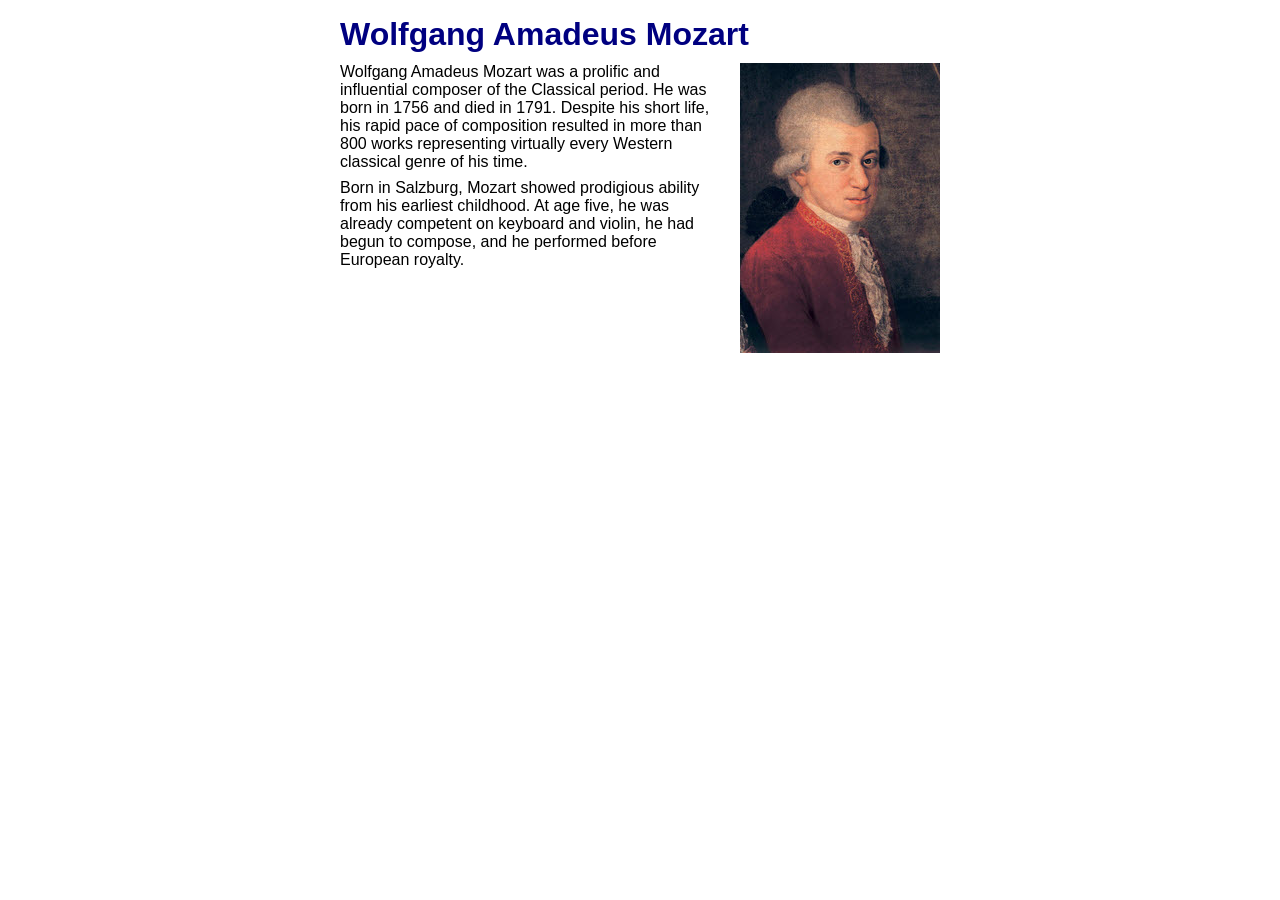
<file: ch02/index.html>
<!DOCTYPE html>
<html lang="en">
<head>
    <meta charset="UTF-8">
    <meta name="viewport" content="width=device-width, initial-scale=1.0">
    <title>Mozart</title>
    <link rel="stylesheet" href="main.css"> 
</head>
<body>
    <h1>Wolfgang Amadeus Mozart</h1>
    <img src="mozart.jpg" alt="Portrait of Wolfgang Amadeus Mozart">
    <p>Wolfgang Amadeus Mozart was a prolific and influential composer 
        of the Classical period. He was born in 1756 and died in 1791. 
        Despite his short life, his rapid pace of composition resulted in 
        more than 800 works representing virtually every Western classical 
        genre of his time.</p>
    <p>Born in Salzburg, Mozart showed prodigious ability from his earliest 
        childhood. At age five, he was already competent on keyboard and 
        violin, he had begun to compose, and he performed before European 
        royalty.</p>
</body>
</html>
</file>
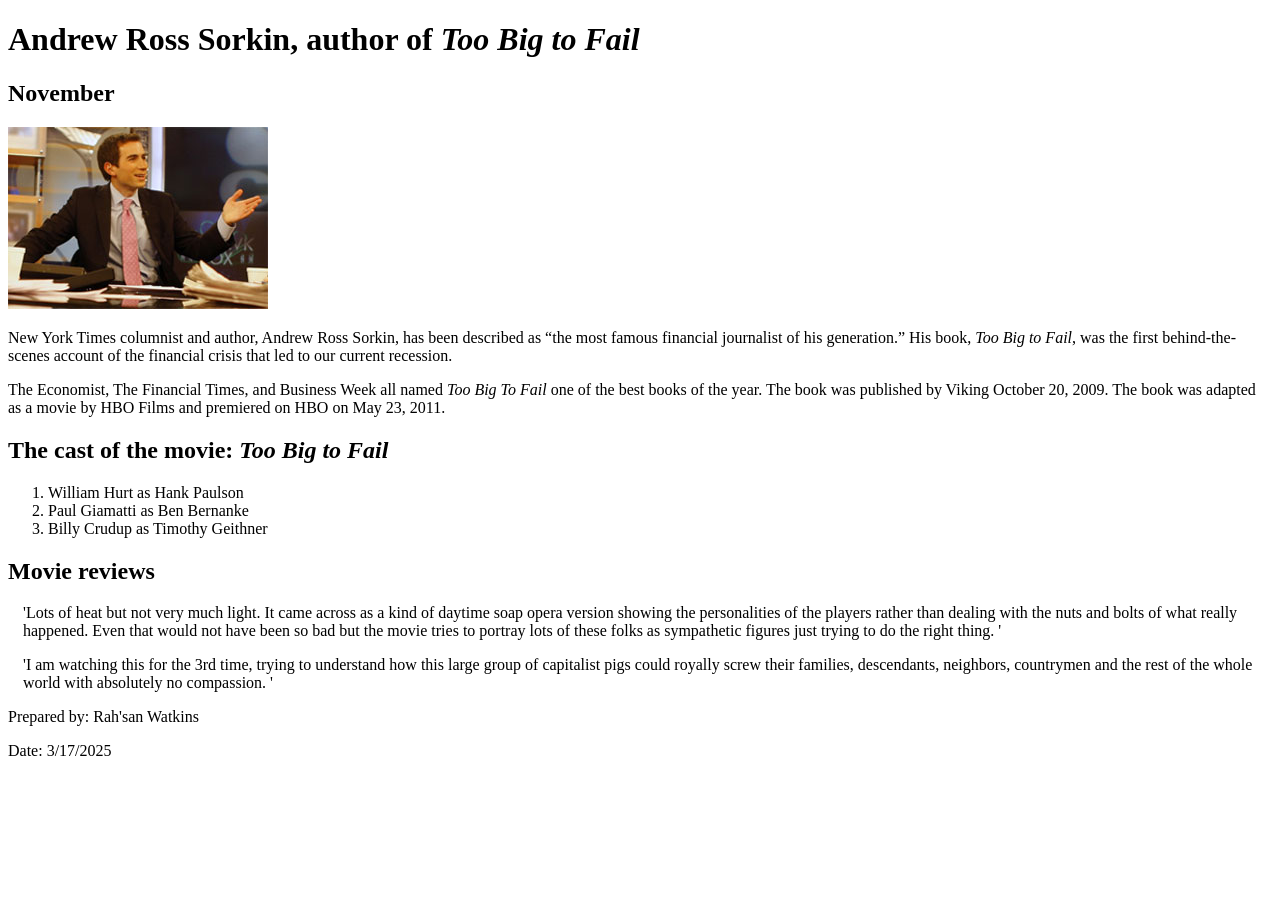
<file: ch03/index.html>
<!DOCTYPE html>
<html lang="en">
<head>
	<meta charset="UTF-8">
	<meta name="viewport" content="width=device-width, initial-scale=1.0">
	<title>San Joaquin Valley Town Hall</title>
	<link rel="shortcut icon" href="images/favicon.ico">
</head>
<body>
	
		<header>
		<h1>
	Andrew Ross Sorkin, author of <em>Too Big to Fail</em>
	</h1>
	</header>

<main>
	<section>
	<h2>
	November
	</h2>

	<img src = "images/sorkin_desk260.jpg"
	alt = "Image of Andrew Sorkin" width = "260">

	<p>
			New York Times columnist and author, Andrew Ross Sorkin, has been described as <q>the most famous financial journalist of his 
			generation.</q> His book, <em>Too Big to Fail</em>, was the first behind-the-scenes account of the financial crisis that led to our current recession.
	</p>

	<p>
			The Economist, The Financial Times, and Business Week all named <em>Too Big To Fail </em> one of the best books of the year. The book was
	 		published by Viking October 20, 2009. The book was adapted as a movie by HBO Films and premiered on HBO on May 23, 2011.
	</p>

	</section>

	<section>
	<h2>
	The cast of the movie: <em>Too Big to Fail</em>
	</h2>

	<ol>
	<li>William Hurt as Hank Paulson</li>
	<li>Paul Giamatti as Ben Bernanke</li>
	<li>Billy Crudup as Timothy Geithner</li>
		</ol>
		</section>

		<section>
		<h2>
	Movie reviews
	</h2>

 <p style = "margin-left: 15px;">
		&#39Lots of heat but not very much light. It came across as a kind of daytime soap opera version showing the personalities of
			the players rather than dealing with the nuts and bolts of what really happened. Even that would not have been so bad but
			the movie tries to portray lots of these folks as sympathetic figures just trying to do the right thing. &#39
</p>

	<p style = "margin-left: 15px;">
		 &#39I am watching this for the 3rd time, trying to understand how this large group of capitalist pigs could royally screw their
	 		 families, descendants, neighbors, countrymen and the rest of the whole world with absolutely no compassion. &#39
	</p>
			
	</section>

</main>

	<div>
	<footer>
		<p>
	Prepared by: Rah'san Watkins
	</p>
	
	<p>
	Date: 3/17/2025
	</p>
	</footer>
</div>

</body>
</html>
</file>
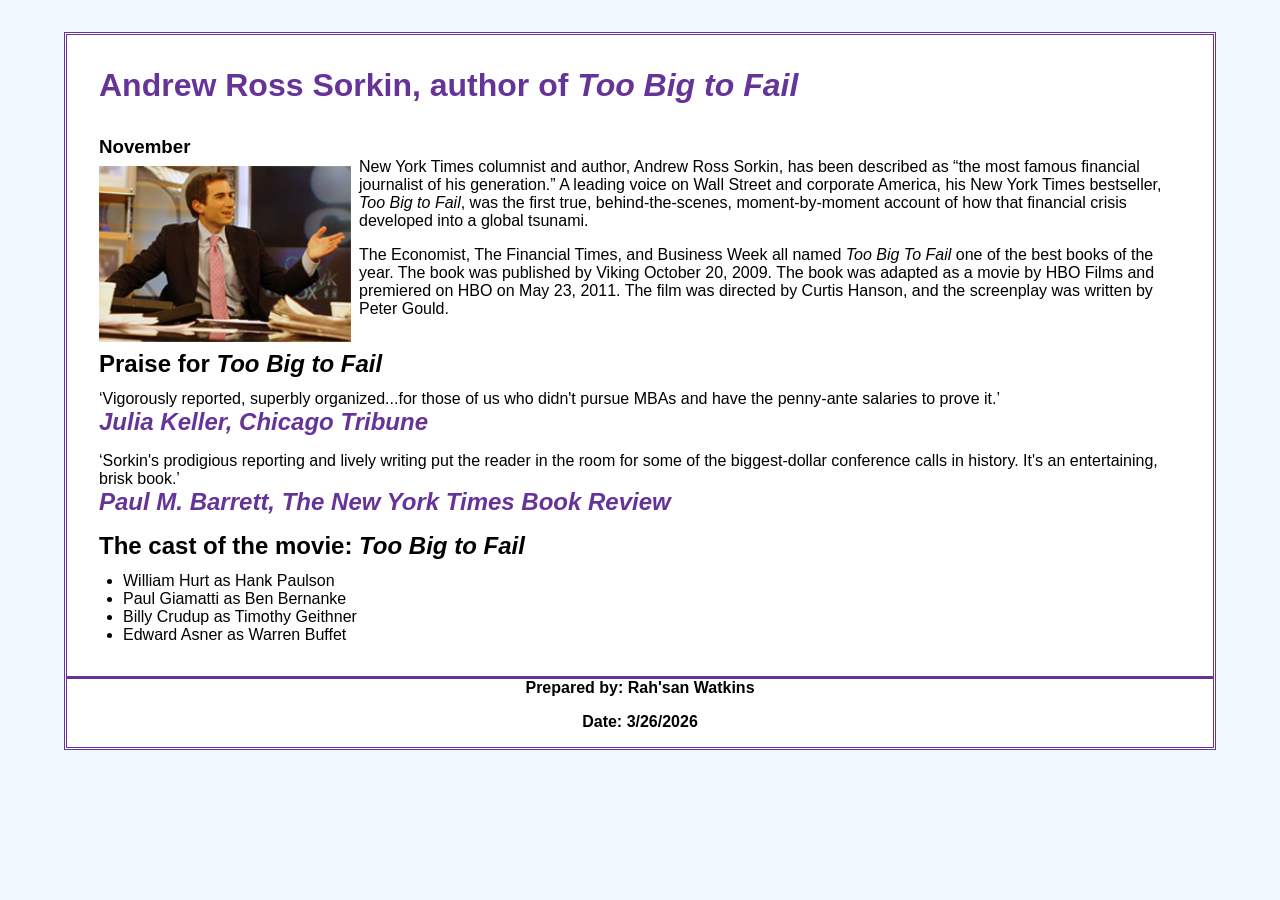
<file: ch05/index.html>
<!DOCTYPE html>
<html lang="en">

<head>
	<meta charset="utf-8">
	<meta name="viewport" content="width=device-width, initial-scale=1.0">
	<title>San Joaquin Valley Town Hall</title>
	<link rel="shortcut icon" href="images/favicon.ico">
	<link rel="stylesheet" href="styles/main.css">
</head>
<body>
	<main>
		<h1>Andrew Ross Sorkin, author of <em>Too Big to Fail</em></h1>
		<h3>November</h3>
		<img src="images/sorkin_desk260.jpg" alt="Andrew Ross Sorkin" width="260">
		<p>New York Times columnist and author, Andrew Ross Sorkin, has been described as <q>the most famous financial journalist of his generation.</q> A leading voice on Wall Street and corporate America, his New York Times bestseller, <em>Too Big to Fail</em>, was the first true, behind-the-scenes, moment-by-moment account of how that financial crisis developed into a global tsunami.</p>
		<p>The Economist, The Financial Times, and Business Week all named <em>Too Big To Fail</em> one of the best books of the year. The book was published by Viking October 20, 2009. The book was adapted as a movie by HBO Films and premiered on HBO on May 23, 2011. The film was directed by Curtis Hanson, and the screenplay was written by Peter Gould.</p>
		
		<h2>Praise for <em>Too Big to Fail</em></h2>
		<blockquote>&lsquo;Vigorously reported, superbly organized...for those of us who didn't pursue MBAs and have the penny-ante salaries to prove it.&rsquo;</blockquote>
		<p><cite>Julia Keller, Chicago Tribune</cite></p>
		<blockquote>&lsquo;Sorkin's prodigious reporting and lively writing put the reader in the room for some of the biggest-dollar conference calls in history. It's an entertaining, brisk book.&rsquo;</blockquote>
		<p><cite>Paul M. Barrett, The New York Times Book Review</cite></p>
		
		<h2>The cast of the movie: <em>Too Big to Fail</em></h2>
		<ul>
			<li>William Hurt as Hank Paulson</li>
			<li>Paul Giamatti as Ben Bernanke</li>
			<li>Billy Crudup as Timothy Geithner</li>
			<li>Edward Asner as Warren Buffet</li>
		</ul>
	</main>
	<footer>
		<p>Prepared by: Rah'san Watkins</p>
		<p>Date: 3/26/2026 </p>
	</footer>
</body>
</html>
</file>
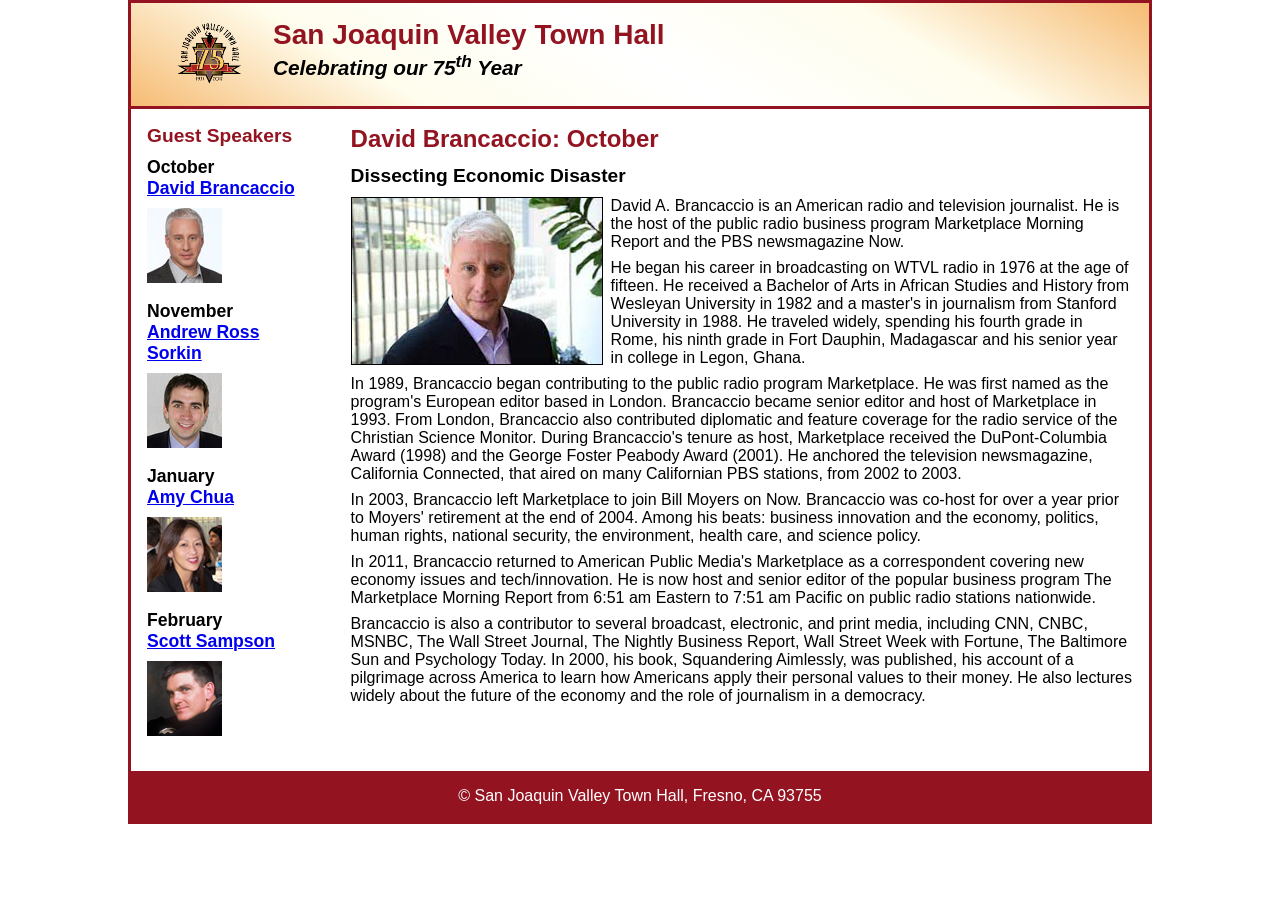
<file: ch06a/index.html>
<!DOCTYPE html>
<html lang="en">

<head>
	<meta charset="utf-8">
	<meta name="viewport" content="width=device-width, initial-scale=1.0">
	<title>San Joaquin Valley Town Hall</title>
	<link rel="shortcut icon" href="images/favicon.ico">
	<link rel="stylesheet" href="styles/main.css">
</head>
<body>
	<header>
		<img src="images/town_hall_logo.png" alt="Town Hall logo" width="66">
		<h2>San Joaquin Valley Town Hall</h2>
		<h3>Celebrating our 75<sup>th</sup> Year</h3>
	</header>
	<main> 
		<section>	
			<h1>David Brancaccio: October</h1>
			<h2>Dissecting Economic Disaster</h2>
			<article>
				<img src="images/brancaccio_EEC.jpg" alt="David Brancaccio on Econ Extra Credit">
				<p>
					David A. Brancaccio is an American radio and television journalist. He is the host of the 
					public radio business program Marketplace Morning Report and the PBS newsmagazine Now.
				</p>
				<p>
					He began his career in broadcasting on WTVL radio in 1976 at the age of fifteen. He received 
					a Bachelor of Arts in African Studies and History from Wesleyan University in 1982 and a master's 
					in journalism from Stanford University in 1988. He traveled widely, spending his fourth grade in 
					Rome, his ninth grade in Fort Dauphin, Madagascar and his senior year in college in Legon, Ghana.
				</p>
				<p>
					In 1989, Brancaccio began contributing to the public radio program Marketplace. He was first 
					named as the program's European editor based in London. Brancaccio became senior editor and host
					of Marketplace in 1993. From London, Brancaccio also contributed diplomatic and feature coverage 
					for the radio service of the Christian Science Monitor. During Brancaccio's tenure as host, 
					Marketplace received the DuPont-Columbia Award (1998) and the George Foster Peabody Award (2001). 
					He anchored the television newsmagazine, California Connected, that aired on many Californian PBS 
					stations, from 2002 to 2003.
				</p>
				<p>
					In 2003, Brancaccio left Marketplace to join Bill Moyers on Now. Brancaccio was co-host for over 
					a year prior to Moyers' retirement at the end of 2004. Among his beats: business innovation and 
					the economy, politics, human rights, national security, the 
					environment, health care, and science policy.
				</p>
				<p>
					In 2011, Brancaccio returned to American Public Media's Marketplace as a correspondent covering new 
					economy issues and tech/innovation. He is now host and senior editor of the popular business program 
					The Marketplace Morning Report from 6:51 am Eastern to 7:51 am Pacific on public radio stations 
					nationwide.
				</p>
				<p>
					Brancaccio is also a contributor to several broadcast, electronic, and print media, including CNN, CNBC, 
					MSNBC, The Wall Street Journal, The Nightly Business Report, Wall Street Week with Fortune, The 
					Baltimore Sun and Psychology Today. In 2000, his book, Squandering Aimlessly, was published, his 
					account of a pilgrimage across America to learn how Americans apply their personal values to their 
					money. He also lectures widely about the future of the economy and the role of journalism in a democracy.
				</p>
			</article>
		</section>	
		<aside>
			<h2>Guest Speakers</h2>
			<h3>October<br><a href="#">David Brancaccio</a></h3>
			<img src="images/brancaccio75.jpg" alt="David Brancaccio photo">
			<h3>November<br><a href="#">Andrew Ross Sorkin</a></h3>
			<img src="images/sorkin75.jpg" alt="Andrew Ross Sorkin photo">
			<h3>January<br><a href="#">Amy Chua</a></h3>
			<img src="images/chua75.jpg" alt="Amy Chua photo">
			<h3>February<br><a href="#">Scott Sampson</a></h3>
			<img src="images/sampson75.jpg" alt="Scott Sampson">
		</aside>
	</main>
	<footer>
		<p>&copy; San Joaquin Valley Town Hall, Fresno, CA 93755</p>
	</footer>						
</body>
</html>
</file>
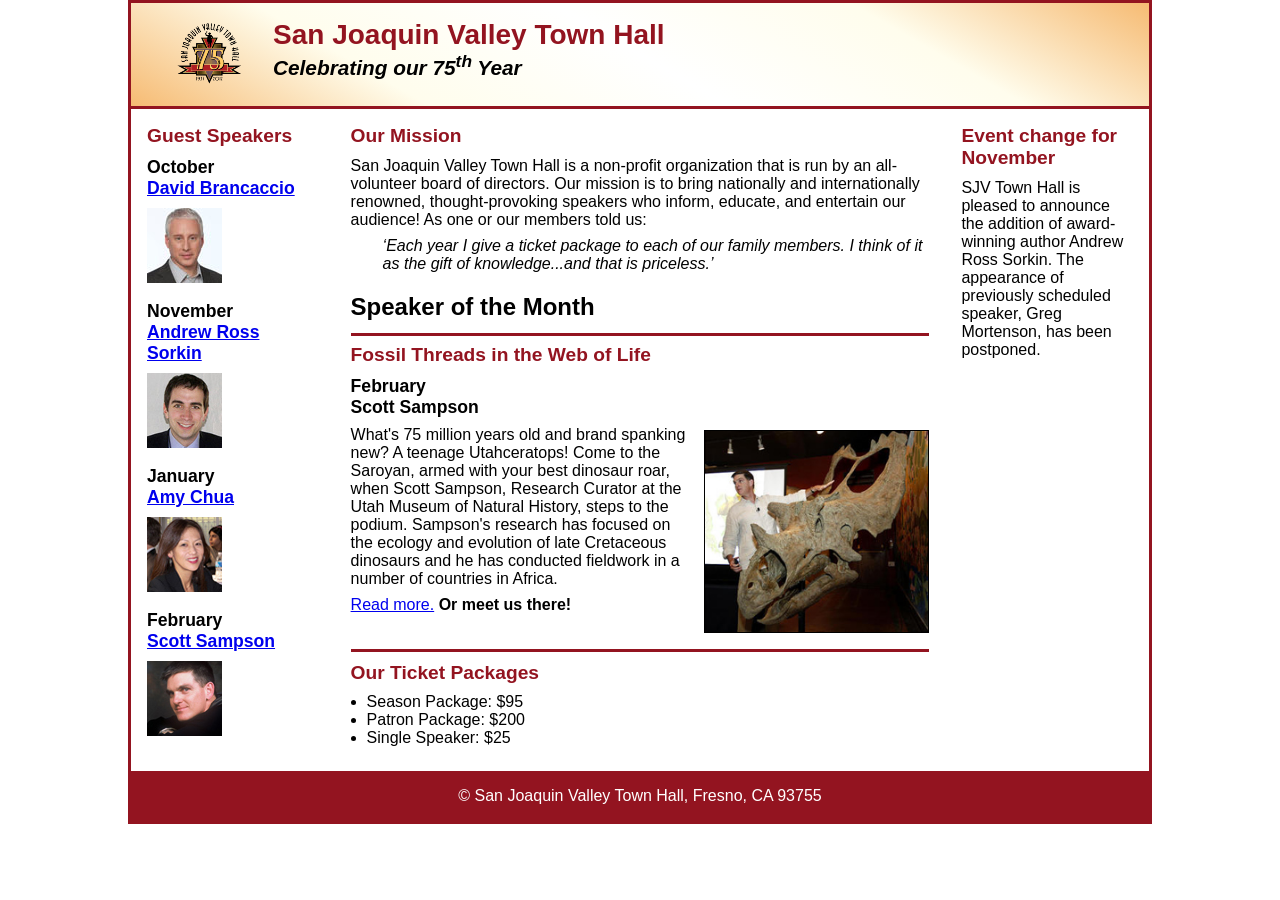
<file: ch06b/index.html>
<!DOCTYPE html>
<html lang="en">

<head>
	<meta charset="utf-8">
	<meta name="viewport" content="width=device-width, initial-scale=1.0">
	<title>San Joaquin Valley Town Hall</title>
	<link rel="shortcut icon" href="images/favicon.ico">
	<link rel="stylesheet" href="styles/main.css">
</head>

<body>
	<header>
		<img src="images/town_hall_logo.png" alt="Town Hall logo" width="66">
		<h2>San Joaquin Valley Town Hall</h2>
		<h3>Celebrating our <span class="shadow">75<sup>th</sup></span> Year</h3>
	</header>
	<main>
		<aside id ="sidebarA">
			<h2>Guest Speakers</h2>
			<h3>October<br><a href="#">David Brancaccio</a></h3>
			<img src="images/brancaccio75.jpg" alt="David Brancaccio photo">
			<h3>November<br><a href="#">Andrew Ross Sorkin</a></h3>
			<img src="images/sorkin75.jpg" alt="Andrew Ross Sorkin photo">
			<h3>January<br><a href="#">Amy Chua</a></h3>
			<img src="images/chua75.jpg" alt="Amy Chua photo">
			<h3>February<br><a href="#">Scott Sampson</a></h3>
			<img src="images/sampson75.jpg" alt="Scott Sampson photo">
		</aside>
		<section>
			<h2>Our Mission</h2>
			<p>San Joaquin Valley Town Hall is a non-profit organization that is run by an 
			   all-volunteer board of directors. Our mission is to bring nationally and 
			   internationally renowned, thought-provoking speakers who inform, educate, 
			   and entertain our audience! As one or our members told us:</p>
			<blockquote>&lsquo;Each year I give a ticket package to each of our family members. 
			I think of it as the gift of knowledge...and that is priceless.&rsquo;</blockquote>
			
			<h1>Speaker of the Month</h1>
			<article>
				<h2>Fossil Threads in the Web of Life</h2>
				<h3>February<br>
				Scott Sampson</h3>
				<img src="images/sampson_dinosaur.jpg" alt="Scott Sampson with dinosaur">
				
				<p>What's 75 million years old and brand spanking new? A teenage Utahceratops! 
				Come to the Saroyan, armed with your best dinosaur roar, when Scott Sampson, Research 
				Curator at the Utah Museum of Natural History, steps to the podium. Sampson's research 
				has focused on the ecology and evolution of late Cretaceous dinosaurs and he has conducted 
				fieldwork in a number of countries in Africa.</p>
				<p><a href="#">Read more.</a>&nbsp;<b>Or meet us there!</b></p>
			</article>
			
			<h2>Our Ticket Packages</h2>
			<ul>
				<li>Season Package: $95</li>
				<li>Patron Package: $200</li>
				<li>Single Speaker: $25</li>
			</ul>
		</section>
		<aside id ="sidebarB">
			<h2>Event change for November</h2>
			<p>SJV Town Hall is pleased to announce the addition of award-winning author Andrew Ross Sorkin. 
			The appearance of previously scheduled speaker, Greg Mortenson, has been postponed.</p>
		</aside>
	</main>
	<footer>
		<p>&copy; San Joaquin Valley Town Hall, Fresno, CA 93755</p>
	</footer>
</body>
</html>
</file>
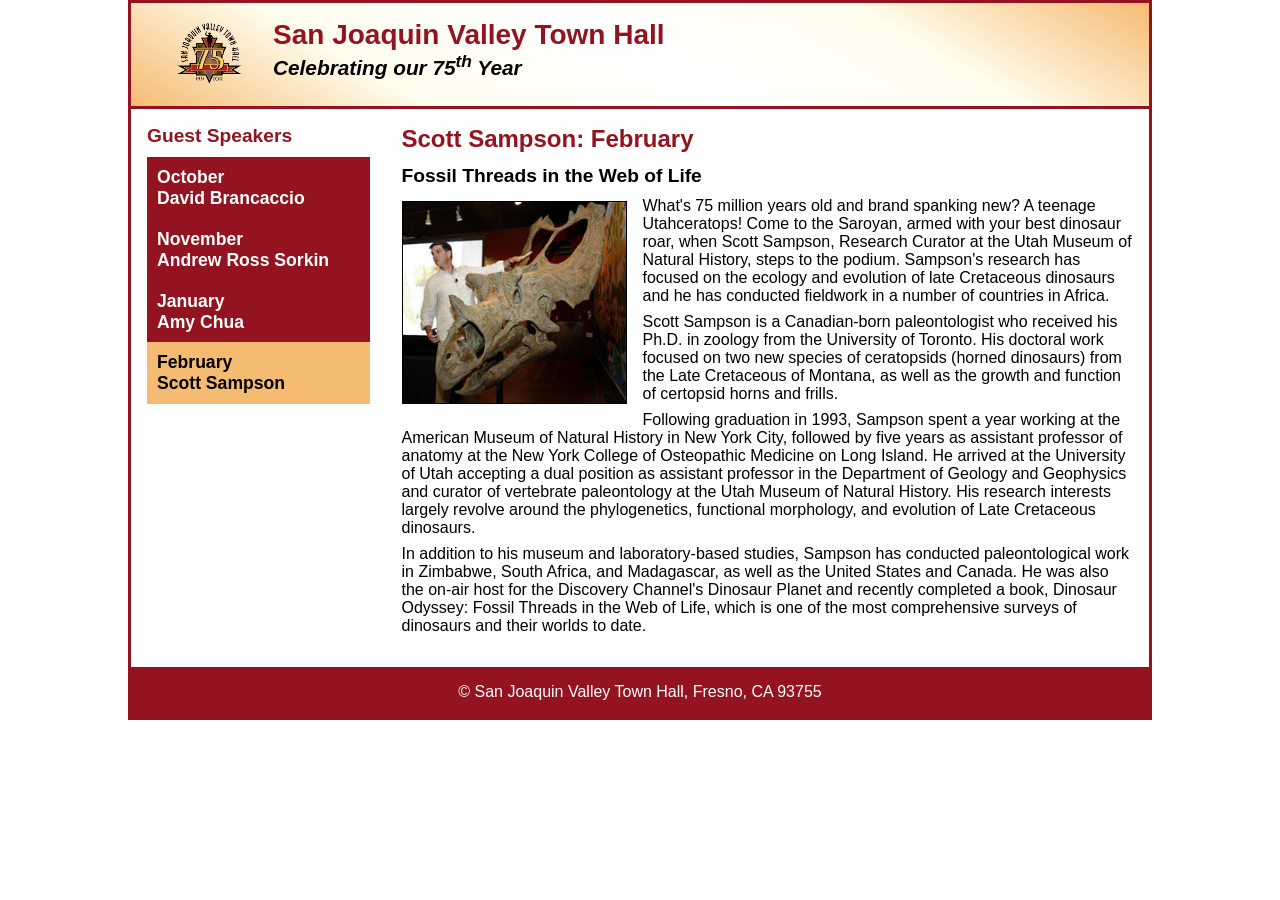
<file: ch07a/index.html>
<!DOCTYPE html>
<html lang="en">

<head>
	<meta charset="utf-8">
	<meta name="viewport" content="width=device-width, initial-scale=1.0">
	<title>San Joaquin Valley Town Hall</title>
	<link rel="shortcut icon" href="images/favicon.ico">
	<link rel="stylesheet" href="styles/main.css">
</head>
<body>
	<header>
		<img src="images/town_hall_logo.png" alt="Town Hall logo" width="66">
		<h2>San Joaquin Valley Town Hall</h2>
		<h3>Celebrating our 75<sup>th</sup> Year</h3>
	</header>
	
	<main> 
		<section>	
			<h1>Scott Sampson: February</h1>
			<h2>Fossil Threads in the Web of Life</h2>
			<article>
				<img src="images/sampson_dinosaur.jpg" alt="Scott Sampson with dinosaur">
				<p>What's 75 million years old and brand spanking new? A teenage Utahceratops! Come to the 
					Saroyan, armed with your best dinosaur roar, when Scott Sampson, Research Curator at the 
					Utah Museum of Natural History, steps to the podium. Sampson's research has focused on the 
					ecology and evolution of late Cretaceous dinosaurs and he has conducted fieldwork in a number 
					of countries in Africa.</p>
				<p>Scott Sampson is a Canadian-born paleontologist who received his Ph.D. in zoology from the 
					University of Toronto. His doctoral work focused on two new species of ceratopsids (horned 
					dinosaurs) from the Late Cretaceous of Montana, as well as the growth and function of certopsid 
					horns and frills.</p>
				<p>Following graduation in 1993, Sampson spent a year working at the American Museum of Natural 
					History in New York City, followed by five years as assistant professor of anatomy at the New 
					York College of Osteopathic Medicine on Long Island. He arrived at the University of Utah 
					accepting a dual position as assistant professor in the Department of Geology and Geophysics 
					and curator of vertebrate paleontology at the Utah Museum of Natural History. His research 
					interests largely revolve around the phylogenetics, functional morphology, and evolution of 
					Late Cretaceous dinosaurs.</p>
				<p>In addition to his museum and laboratory-based studies, Sampson has conducted paleontological 
					work in Zimbabwe, South Africa, and Madagascar, as well as the United States and Canada. He was 
					also the on-air host for the Discovery Channel's Dinosaur Planet and recently completed a book, 
					Dinosaur Odyssey: Fossil Threads in the Web of Life, which is one of the most 
					comprehensive surveys of dinosaurs and their worlds to date.</p>
			</article>
		</section>	
		<aside>
			<h2>Guest Speakers</h2>
			<nav>
				<ul >
				<li> 
				<h3><a href="#">October<br>David Brancaccio</a></h3>
				</li>
				<li>
				<h3><a href="#">November<br>Andrew Ross Sorkin</a></h3>
				</li>
				<li>
				<h3><a href="#">January<br>Amy Chua</a></h3>
				</li>
				<li>
				<h3><a href="#" class = "current">February<br>Scott Sampson</a></h3>
				</li>
				</ul>
	</nav>
		</aside>
	</main>
	<footer>
		<p>&copy; San Joaquin Valley Town Hall, Fresno, CA 93755</p>
	</footer>						
</body>
</html>
</file>
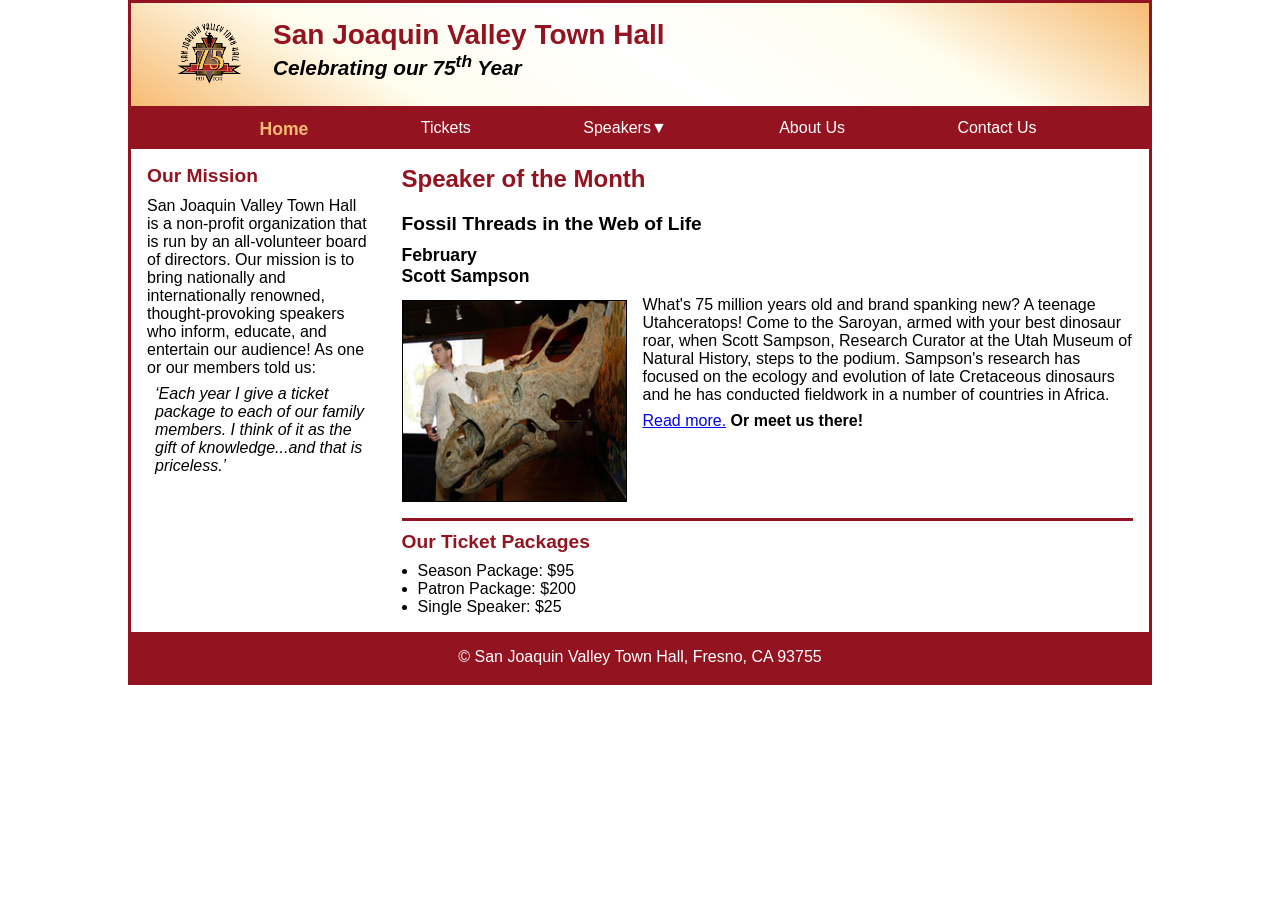
<file: ch07b/index.html>
<!DOCTYPE html>
<html lang="en">

<head>
	<meta charset="utf-8">
	<meta name="viewport" content="width=device-width, initial-scale=1.0">
	<title>San Joaquin Valley Town Hall</title>
	<link rel="shortcut icon" href="images/favicon.ico">
	<link rel="stylesheet" href="styles/main.css">
</head>

<body>
	<header>
		<img src="images/town_hall_logo.png" alt="Town Hall logo" width="66">
		<h2>San Joaquin Valley Town Hall</h2>
		<h3>Celebrating our <span class="shadow">75<sup>th</sup></span> Year</h3>
	</header>
	<nav class = "navbar">
		<ul class = "menu">
			<li>
		<h3 class = "current"> 
		<a href = "#">Home</a>
		</h3>
			</li>
		<li>
			<a href = "#">Tickets</a>
		</li>
		<li>
			<a href = "#">Speakers</a>&#9660
			<ul class = "submenu">
				<li>
					<a href="#">October<br> David Brancaccio</a>
				</li>
				<li>
					<a href="#">November<br> Andrew Ross Sorkin</a>
				</li>
				<li>
					<a href="#">January<br>Amy Chua</a>
				</li>
				<li>
					<a href="#">February<br> Scott Sampson</a>
				</li>
			</ul>
		</li>
		<li>
			<a href = "#">About Us</a>
		</li>
		<li>
			<a href = "#">Contact Us</a>
		</li>
	</ul>
	</nav>
		
	</nav>
	<main>
		<aside>
			<h2>Our Mission</h2>
			<p>San Joaquin Valley Town Hall is a non-profit organization that is run by an 
			   all-volunteer board of directors. Our mission is to bring nationally and 
			   internationally renowned, thought-provoking speakers who inform, educate, 
			   and entertain our audience! As one or our members told us:</p>
			<blockquote>&lsquo;Each year I give a ticket package to each of our family members. 
			I think of it as the gift of knowledge...and that is priceless.&rsquo;</blockquote>

			
		</aside>
		<section>
			<h1>Speaker of the Month</h1>
			<article>
				<h2>Fossil Threads in the Web of Life</h2>
				<h3>February<br>
				Scott Sampson</h3>
				<img src="images/sampson_dinosaur.jpg" alt="Scott Sampson with dinosaur">
				
				<p>What's 75 million years old and brand spanking new? A teenage Utahceratops! 
				Come to the Saroyan, armed with your best dinosaur roar, when Scott Sampson, Research 
				Curator at the Utah Museum of Natural History, steps to the podium. Sampson's research 
				has focused on the ecology and evolution of late Cretaceous dinosaurs and he has conducted 
				fieldwork in a number of countries in Africa.</p>
				<p><a href="#">Read more.</a>&nbsp;<b>Or meet us there!</b></p>
			</article>
			
			<h2>Our Ticket Packages</h2>
			<ul>
				<li>Season Package: $95</li>
				<li>Patron Package: $200</li>
				<li>Single Speaker: $25</li>
			</ul>
		</section>
	</main>
	<footer>
		<p>&copy; San Joaquin Valley Town Hall, Fresno, CA 93755</p>
	</footer>
</body>
</html>
</file>
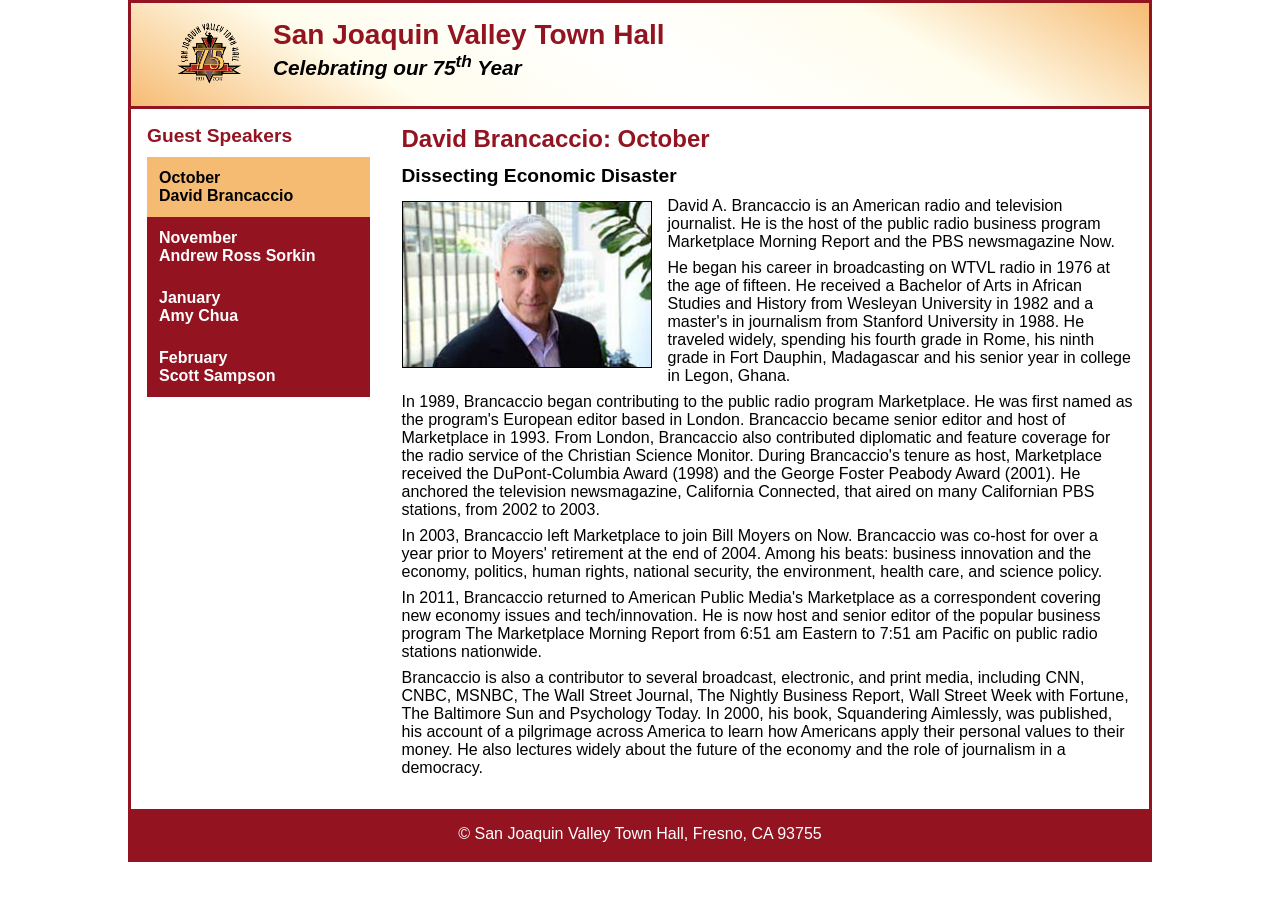
<file: ch08a/index.html>
<!DOCTYPE html>
<html lang="en">

<head>
	<meta charset="utf-8">
	<title>San Joaquin Valley Town Hall</title>
	<meta name="viewport" content="width=device-width, initial-scale=1.0">
	<link rel="shortcut icon" href="images/favicon.ico">
	<link rel="stylesheet" href="styles/main.css">
	
</head>
<body>
	<header>
		<img src="images/town_hall_logo.png" alt="Town Hall logo" width="66">
		<h2>San Joaquin Valley Town Hall</h2>
		<h3>Celebrating our 75<sup>th</sup> Year</h3>
	</header>
	<main> 
		<section>	
			<h1>David Brancaccio: October</h1>
			<h2>Dissecting Economic Disaster</h2>
			<article>
				<img src="images/brancaccio_EEC.jpg" alt="David Brancaccio on Econ Extra Credit">
				<p>
					David A. Brancaccio is an American radio and television journalist. He is the host of the 
					public radio business program Marketplace Morning Report and the PBS newsmagazine Now.
				</p>
				<p>
					He began his career in broadcasting on WTVL radio in 1976 at the age of fifteen. He received 
					a Bachelor of Arts in African Studies and History from Wesleyan University in 1982 and a master's 
					in journalism from Stanford University in 1988. He traveled widely, spending his fourth grade in 
					Rome, his ninth grade in Fort Dauphin, Madagascar and his senior year in college in Legon, Ghana.
				</p>
				<p>
					In 1989, Brancaccio began contributing to the public radio program Marketplace. He was first 
					named as the program's European editor based in London. Brancaccio became senior editor and host
					of Marketplace in 1993. From London, Brancaccio also contributed diplomatic and feature coverage 
					for the radio service of the Christian Science Monitor. During Brancaccio's tenure as host, 
					Marketplace received the DuPont-Columbia Award (1998) and the George Foster Peabody Award (2001). 
					He anchored the television newsmagazine, California Connected, that aired on many Californian PBS 
					stations, from 2002 to 2003.
				</p>
				<p>
					In 2003, Brancaccio left Marketplace to join Bill Moyers on Now. Brancaccio was co-host for over 
					a year prior to Moyers' retirement at the end of 2004. Among his beats: business innovation and 
					the economy, politics, human rights, national security, the 
					environment, health care, and science policy.
				</p>
				<p>
					In 2011, Brancaccio returned to American Public Media's Marketplace as a correspondent covering new 
					economy issues and tech/innovation. He is now host and senior editor of the popular business program 
					The Marketplace Morning Report from 6:51 am Eastern to 7:51 am Pacific on public radio stations 
					nationwide.
				</p>
				<p>
					Brancaccio is also a contributor to several broadcast, electronic, and print media, including CNN, CNBC, 
					MSNBC, The Wall Street Journal, The Nightly Business Report, Wall Street Week with Fortune, The 
					Baltimore Sun and Psychology Today. In 2000, his book, Squandering Aimlessly, was published, his 
					account of a pilgrimage across America to learn how Americans apply their personal values to their 
					money. He also lectures widely about the future of the economy and the role of journalism in a democracy.
				</p>
			</article>
		</section>	
		<aside>
			<h2>Guest Speakers</h2>
			<nav>
				<ul>
					<li><a class="current">October<br>David Brancaccio</a></li>
					<li><a href="#">November<br>Andrew Ross Sorkin</a></li>
					<li><a href="#">January<br>Amy Chua</a></li>
					<li><a href="#">February<br>Scott Sampson</a></li>
				</ul>
			</nav>
		</aside>
	</main>
	<footer>
		<p>&copy; San Joaquin Valley Town Hall, Fresno, CA 93755</p>
	</footer>						
</body>
</html>
</file>
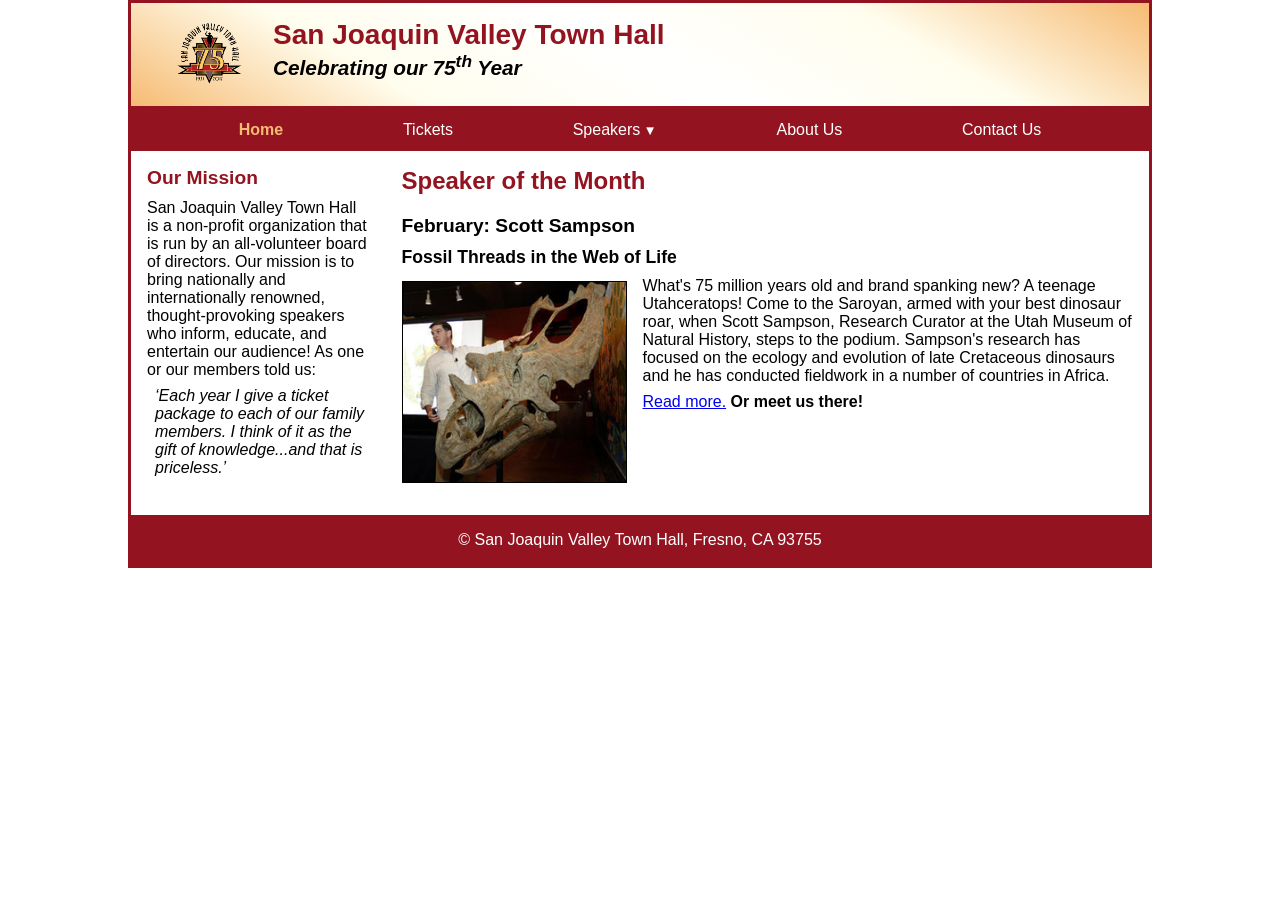
<file: ch08b/index.html>
<!DOCTYPE html>
<html lang="en">

<head>
	<meta charset="utf-8">
	<title>San Joaquin Valley Town Hall</title>
	<meta name="viewport" content="width=device-width, initial-scale=1.0">
	<link rel="shortcut icon" href="images/favicon.ico">
	<link rel="stylesheet" href="styles/main.css">
</head>

<body>
	<header>
		<img src="images/town_hall_logo.png" alt="Town Hall logo" width="66">
		<h2>San Joaquin Valley Town Hall</h2>
		<h3>Celebrating our <span class="shadow">75<sup>th</sup></span> Year</h3>
	</header>
	
	<nav class="navbar">
		<input type = "checkbox" id = "checkbox-toggle"/>
		<label  for = "checkbox-toggle" class = "menu-btn"/> </label>

		<ul class="menu">
			<li><a class="current">Home</a></li>
			<li><a href="#">Tickets</a></li>
			<li><a href="#">Speakers<small></small></a>
				<ul class="submenu">
					<li><a href="#">October<br>David Brancaccio</a></li>
					<li><a href="#">November<br>Andrew Ross Sorkin</a></li>
					<li><a href="#">January<br>Amy Chua</a></li>
					<li><a href="#">February<br>Scott Sampson</a></li>
				</ul>
			</li>
			<li><a href="#">About Us</a></li>
			<li><a href="#">Contact Us</a></li>
		</ul>
	</nav>
	<main>
		<section>
			<h1>Speaker of the Month</h1>
			<article>
				<h2>February: Scott Sampson</h2>
				<h3>Fossil Threads in the Web of Life</h3>
				<img src="images/sampson_dinosaur.jpg" alt="Scott Sampson with dinosaur">
				
				<p>What's 75 million years old and brand spanking new? A teenage Utahceratops! 
				Come to the Saroyan, armed with your best dinosaur roar, when Scott Sampson, Research 
				Curator at the Utah Museum of Natural History, steps to the podium. Sampson's research 
				has focused on the ecology and evolution of late Cretaceous dinosaurs and he has conducted 
				fieldwork in a number of countries in Africa.</p>
				<p><a href="#">Read more.</a>&nbsp;<b>Or meet us there!</b></p>
			</article>
		</section>
		<aside>
			<h2>Our Mission</h2>
			<p>San Joaquin Valley Town Hall is a non-profit organization that is run by an 
			   all-volunteer board of directors. Our mission is to bring nationally and 
			   internationally renowned, thought-provoking speakers who inform, educate, 
			   and entertain our audience! As one or our members told us:</p>
			<blockquote>&lsquo;Each year I give a ticket package to each of our family members. 
			I think of it as the gift of knowledge...and that is priceless.&rsquo;</blockquote>
		</aside>
	</main>
	<footer>
		<p>&copy; San Joaquin Valley Town Hall, Fresno, CA 93755</p>
	</footer>
</body>
</html>
</file>
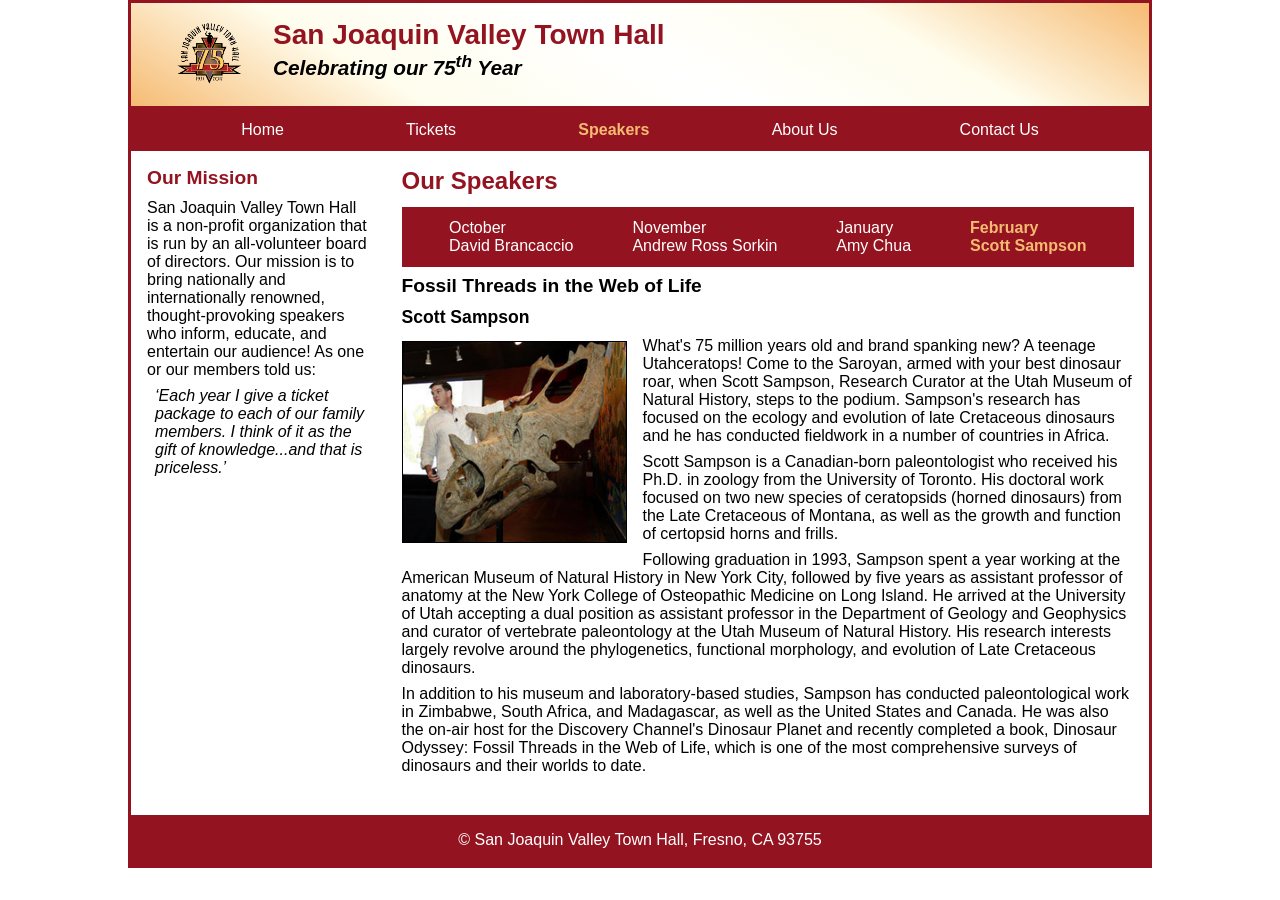
<file: ch08c/index.html>
<!DOCTYPE html>
<html lang="en">

<head>
	<meta charset="utf-8">
	<meta name="viewport" content="width=device-width, initial-scale=1.0">
	<title>San Joaquin Valley Town Hall</title>
	<link rel="shortcut icon" href="images/favicon.ico">
	<link rel="stylesheet" href="styles/main.css">
</head>

<body>
	<header>
		<img src="images/town_hall_logo.png" alt="Town Hall logo" width="66">
		<h2>San Joaquin Valley Town Hall</h2>
		<h3>Celebrating our <span class="shadow">75<sup>th</sup></span> Year</h3>
	</header>
	<nav class="navbar">
		<input type = "checkbox" id = "checkbox-toggle-menu1"/>
		 <label for = "checkbox-toggle-menu1" class = "menu-btn"> </label>

		<ul class="menu">
			<li><a href="#">Home</a></li>
			<li><a href="#">Tickets</a></li>
			<li><a class="current">Speakers</a></li>
			<li><a href="#">About Us</a></li>
			<li><a href="#">Contact Us</a></li>
		</ul>
	</nav>
	<main>
		<aside>
			<h2>Our Mission</h2>
			<p>San Joaquin Valley Town Hall is a non-profit organization that is run by an 
			   all-volunteer board of directors. Our mission is to bring nationally and 
			   internationally renowned, thought-provoking speakers who inform, educate, 
			   and entertain our audience! As one or our members told us:</p>
			<blockquote>&lsquo;Each year I give a ticket package to each of our family members. 
			I think of it as the gift of knowledge...and that is priceless.&rsquo;</blockquote>
		</aside>
		<section>
			<h1>Our Speakers</h1>
			<nav class="navbar">
				<input type = "checkbox" id = "checkbox-toggle-menu2"/>
		 <label for = "checkbox-toggle-menu2" class = "menu-btn"> </label>

				<ul class="menu">
					<li><a href="#">October<br>David Brancaccio</a></li>
					<li><a href="#">November<br>Andrew Ross Sorkin</a></li>
					<li><a href="#">January<br>Amy Chua</a></li>
					<li><a class="current">February<br>Scott Sampson</a></li>
				</ul>
			</nav>
			<article>
				<h2>Fossil Threads in the Web of Life</h2>
				<h3>Scott Sampson</h3>
				<img src="images/sampson_dinosaur.jpg" alt="Scott Sampson with dinosaur">
				
				<p>What's 75 million years old and brand spanking new? A teenage Utahceratops! Come to the 
					Saroyan, armed with your best dinosaur roar, when Scott Sampson, Research Curator at the 
					Utah Museum of Natural History, steps to the podium. Sampson's research has focused on the 
					ecology and evolution of late Cretaceous dinosaurs and he has conducted fieldwork in a number 
					of countries in Africa.</p>
				<p>Scott Sampson is a Canadian-born paleontologist who received his Ph.D. in zoology from the 
					University of Toronto. His doctoral work focused on two new species of ceratopsids (horned 
					dinosaurs) from the Late Cretaceous of Montana, as well as the growth and function of certopsid 
					horns and frills.</p>
				<p>Following graduation in 1993, Sampson spent a year working at the American Museum of Natural 
					History in New York City, followed by five years as assistant professor of anatomy at the New 
					York College of Osteopathic Medicine on Long Island. He arrived at the University of Utah 
					accepting a dual position as assistant professor in the Department of Geology and Geophysics 
					and curator of vertebrate paleontology at the Utah Museum of Natural History. His research 
					interests largely revolve around the phylogenetics, functional morphology, and evolution of 
					Late Cretaceous dinosaurs.</p>
				<p>In addition to his museum and laboratory-based studies, Sampson has conducted paleontological 
					work in Zimbabwe, South Africa, and Madagascar, as well as the United States and Canada. He was 
					also the on-air host for the Discovery Channel's Dinosaur Planet and recently completed a book, 
					Dinosaur Odyssey: Fossil Threads in the Web of Life, which is one of the most 
					comprehensive surveys of dinosaurs and their worlds to date.</p>
			</article>
		</section>
	</main>
	<footer>
		<p>&copy; San Joaquin Valley Town Hall, Fresno, CA 93755</p>
	</footer>
</body>
</html>
</file>
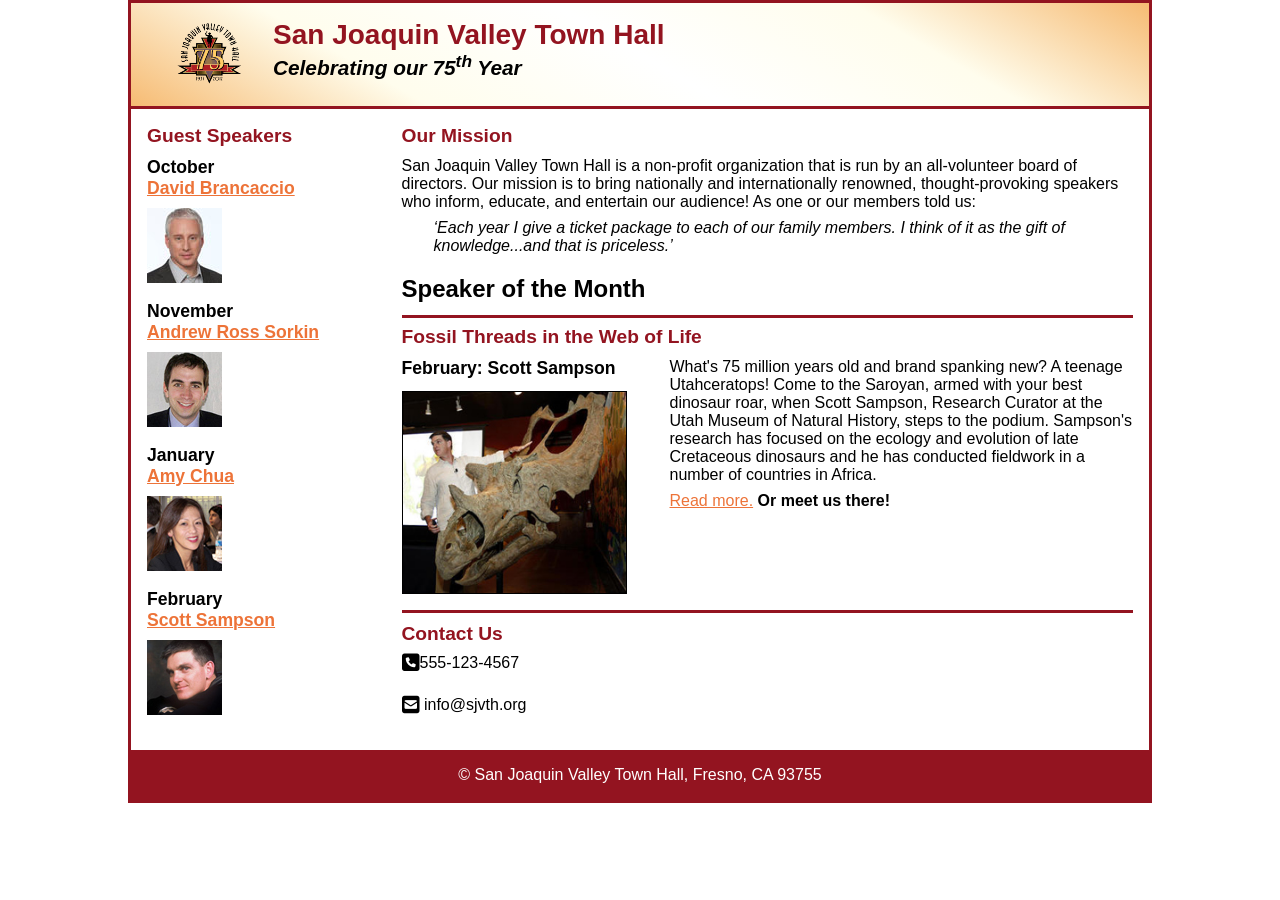
<file: ch10/index.html>
<!DOCTYPE html>
<html lang="en">

<head>
	<meta charset="utf-8">
	<meta name="viewport" content="width=device-width, initial-scale=1.0">
	<title>San Joaquin Valley Town Hall</title>
	<link rel="shortcut icon" href="images/favicon.ico">
	<link rel="stylesheet" href="styles/main.css">
	<link rel="stylesheet" href="https://cdnjs.cloudflare.com/ajax/libs/font-awesome/6.7.2/css/all.min.css">
</head>

<body>
	<header>
		<img src="images/town_hall_logo.png" alt="Town Hall logo" width="66">
		<h2>San Joaquin Valley Town Hall</h2>
		<h3>Celebrating our <span class="shadow">75<sup>th</sup></span> Year</h3>
	</header>
	<main>
		<aside>
			<h2>Guest Speakers</h2>
			<h3>October<br><a href="#">David Brancaccio</a></h3>
			<img src="images/brancaccio75.jpg" alt="David Brancaccio photo">
			<h3>November<br><a href="#">Andrew Ross Sorkin</a></h3>
			<img src="images/sorkin75.jpg" alt="Andrew Ross Sorkin photo">
			<h3>January<br><a href="#">Amy Chua</a></h3>
			<img src="images/chua75.jpg" alt="Amy Chua photo">
			<h3>February<br><a href="#">Scott Sampson</a></h3>
			<img src="images/sampson75.jpg" alt="Scott Sampson photo">
		</aside>
		<section>
			<h2>Our Mission</h2>
			<p>San Joaquin Valley Town Hall is a non-profit organization that is run by an 
			   all-volunteer board of directors. Our mission is to bring nationally and 
			   internationally renowned, thought-provoking speakers who inform, educate, 
			   and entertain our audience! As one or our members told us:</p>
			<blockquote>&lsquo;Each year I give a ticket package to each of our family members. 
			I think of it as the gift of knowledge...and that is priceless.&rsquo;</blockquote>
			
			<h1>Speaker of the Month</h1>
			<article>
				<h2>Fossil Threads in the Web of Life</h2>
				
				<figure>
					<figcaption> <h3>February: Scott Sampson</h3> </figcaption>
				<img src="images/sampson_dinosaur.jpg" alt="Scott Sampson with dinosaur">
				
			</figure>	
				<p>What's 75 million years old and brand spanking new? A teenage Utahceratops! 
				Come to the Saroyan, armed with your best dinosaur roar, when Scott Sampson, Research 
				Curator at the Utah Museum of Natural History, steps to the podium. Sampson's research 
				has focused on the ecology and evolution of late Cretaceous dinosaurs and he has conducted 
				fieldwork in a number of countries in Africa.</p>
				<p><a href="#">Read more.</a>&nbsp;<b>Or meet us there!</b></p>
			</article>
			
			<h2>Contact Us</h2>
			<ul>
				<li><span class = "fas fa-phone-square fa-lg"> </span>555-123-4567</li>
				<li><li><span class="fas fa-envelope-square fa-lg"></span>  info@sjvth.org</li>
			</ul>
		</section>
	</main>
	<footer>
		<p>&copy; San Joaquin Valley Town Hall, Fresno, CA 93755</p>
	</footer>
</body>
</html>
</file>
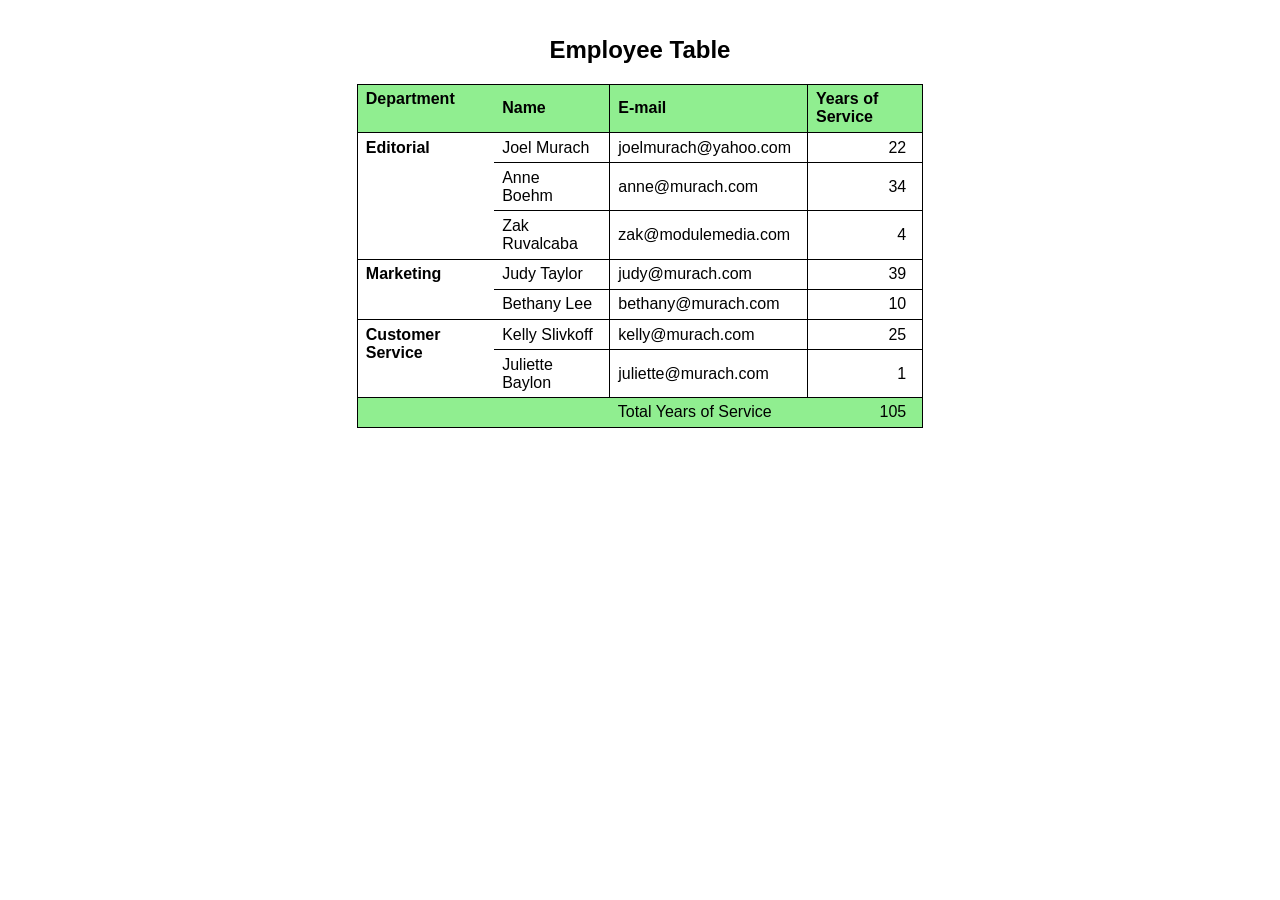
<file: ch11/index.html>
<!DOCTYPE html>
<html>
<head>
    <meta charset="utf-8">
	<meta name="viewport" content="width=device-width, initial-scale=1.0">
    <title>Employee table</title>
	<style>
		body {
			font-family: Arial, Helvetica, sans-serif;
            font-size: 100%;
			width: 80%;
			margin: 1em auto;
		}
		table {
			border-collapse: collapse;
			border: 1px solid black;
			width:60%;
		}
		thead {
			background-color: lightgreen;
		}
		th, td {
			border: 1px solid black;
			padding: .35em 1em .35em .5em;
			text-align: left;
			vertical-align: middle;
			border-left:none;
		}
		
        tbody td:last-child {
            text-align: right;
        }
		tfoot td:last-child{
			text-align: right;
		}
		tfoot{
			background-color: lightgreen;
			& td{
				border:none;
			}
		}
	
		figure{
			display:flex;
			justify-content: center;
			align-items: center;
			flex-direction: column;

	}
		.left{
			border-right:none;
			font-weight: bold;
			text-align: left;
			vertical-align: top;
		}

		@media only screen and (max-width: 640px){
			td:nth-child(3n +1 of :not(.left)){
				background-color: lightgray;
			}
			td:last-child::before {
				display: block;
				content: "Years of Service:";
				text-align: left;
				position:absolute;
			}
			tfoot td:last-child::before {
				display: none;
	
			}
			tfoot td:last-child{
				display:none
			}
			tfoot td:nth-child(3)::after{
			
				content:  ": 105";
				text-align:right;
			
			}
			tfoot td{
				font-weight: bold;
			}
		
		thead{
			display: none;
		}
		table{
			.left{
				background-color: lightgreen;
			}
			th, td{
			display:block;
			}
			
		}
		}
	
		
	</style>
</head>

<body>
	<figure>
		<figcaption><h2>Employee Table</h2></figcaption>
<table>
	
	<thead>
		<tr>
			<th class = "left">Department</th>
			<th>Name</th>
			<th>E-mail</th>
			<th class="right">Years of Service</th>
		</tr>
	</thead>
	<tbody>
		<tr>
			<td rowspan = "3" class = "left">Editorial</td>
			<td>Joel Murach</td>
			<td>joelmurach@yahoo.com</td>
			<td>22</td>
		</tr>
		<tr>
			
			<td>Anne Boehm</td>
			<td>anne@murach.com</td>
			<td>34</td>
		</tr>
		<tr>
			
			<td>Zak Ruvalcaba</td>
			<td>zak@modulemedia.com</td>
			<td>4</td>
		</tr>
		<tr>
			<td rowspan = "2" class = "left">Marketing</td>
			<td>Judy Taylor</td>
			<td>judy@murach.com</td>
			<td>39</td>
		</tr>
		<tr>
			<td>Bethany Lee</td>
			<td>bethany@murach.com</td>
			<td>10</td>
		</tr>
		<tr>
			<td rowspan = "2" class = "left">Customer Service</td>
			<td>Kelly Slivkoff</td>
			<td>kelly@murach.com</td>
			<td>25</td>
		</tr>
		<tr>
			<td>Juliette Baylon</td>
			<td>juliette@murach.com</td>
			<td>1</td>
		</tr>
		<tr>
			<tfoot>
				<tr>
					<td></td>
					<td></td>
					<td>Total Years of Service</td>
					<td>105</td>
				</tr>
			</tfoot>
		</tr>
	</tbody>
</table>
</figure>
</body>
</html>
</file>
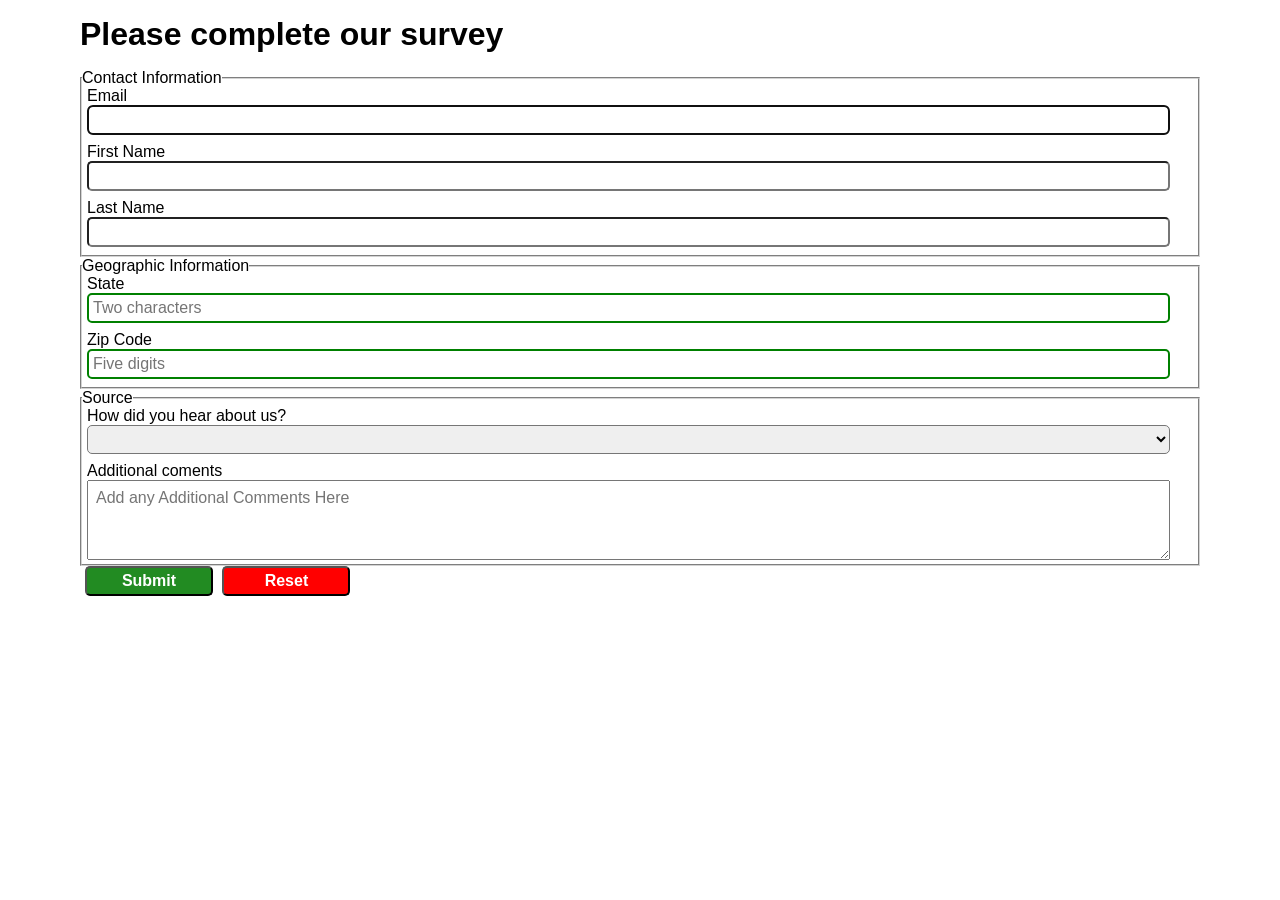
<file: ch12/index.html>
<!DOCTYPE HTML>
<html lang="en">
<head>
	<meta charset="utf-8">
	<meta name="viewport" content="width=device-width, initial-scale=1.0">
    <title>Complete a Form</title>
	<link rel="stylesheet" href="styles/main.css">
</head>

<body>
<h1>Please complete our survey</h1>
<form action="confirmation.html" method="post">
	<fieldset>
		<legend>Contact Information</legend>
		
		<label for = "email">Email</label>
		<input type = "email" id = "email" name = "email" autofocus required>
		
		<label for = "firstName">First Name</label>
		<input type = "text" id = "firstName" name = "firstName" required>

		<label for = "lastName"> Last Name</label>
		<input type = "text" id = "lastName" name = "lastName" required>

	</fieldset>
    
	<fieldset>
		<legend> Geographic Information</legend>
		
		<label for = "state">State</label>
		<input type = "text" id = "state" name = "state" placeholder="Two characters"
		pattern = "[a-zA-Z]{2}">

		<label for = "zipcode">Zip Code</label>
		<input type = "text" id = "zipcode" name = "zipcode" placeholder = "Five digits"
		 pattern = "\d{5}([\-]\d{4})?" title = "must be a proper zipcode">
	</fieldset>

	<fieldset>
		<legend>Source</legend>
		<label for = "surveyDropdown">How did you hear about us?</label>
		<select id ="surveyDropdown" name = "surveyDropdown">
			<option> </option>
			<option> Web search </option>
			<option> Friends or family</option>
			<option> Advertisement</option>
			<option> Other</option>
		</select>

		<label for = "comments">Additional coments</label>
		<textarea id = "comments" placeholder = "Add any Additional Comments Here"></textarea>
	</fieldset>
	<div>
		<button type = "submit" class = "submit">Submit</button>
		<button type = "reset" class = "reset">Reset</button>
	</div>
</form>
</body>
</html>
</file>
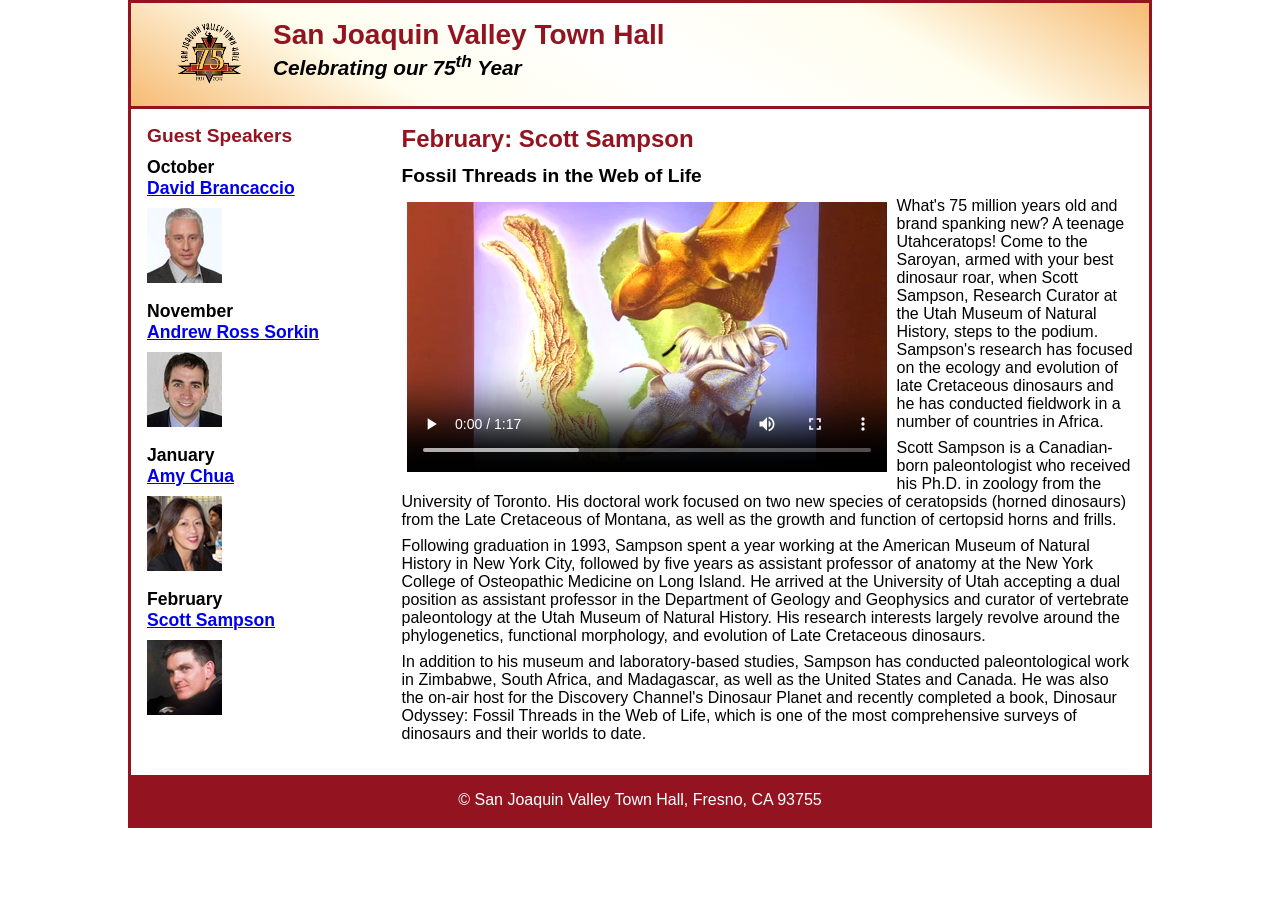
<file: ch13/index.html>
<!DOCTYPE html>
<html lang="en">

<head>
	<meta charset="utf-8">
	<meta name="viewport" content="width=device-width, initial-scale=1.0">
	<title>San Joaquin Valley Town Hall</title>
	<link rel="shortcut icon" href="images/favicon.ico">
	<link rel="stylesheet" href="styles/main.css">
</head>
<body>
	<header>
		<img src="images/town_hall_logo.png" alt="Town Hall logo" width="66">
		<h2>San Joaquin Valley Town Hall</h2>
		<h3>Celebrating our 75<sup>th</sup> Year</h3>
	</header>
	<main> 
		<section>	
			<h1>February: Scott Sampson</h1>
			<h2>Fossil Threads in the Web of Life</h2>
			<article>
				<video  alt="Dinosaurs" controls poster = "images/dinosaurs.png"> 
				<source src = "media/sampson.webm">
				<source src = "media/sampson.ogv">
				<source src = "media/sampson.mp4">
				</video>
				
				<p>What's 75 million years old and brand spanking new? A teenage Utahceratops! Come to the 
					Saroyan, armed with your best dinosaur roar, when Scott Sampson, Research Curator at the 
					Utah Museum of Natural History, steps to the podium. Sampson's research has focused on the 
					ecology and evolution of late Cretaceous dinosaurs and he has conducted fieldwork in a number 
					of countries in Africa.</p>
				<p>Scott Sampson is a Canadian-born paleontologist who received his Ph.D. in zoology from the 
					University of Toronto. His doctoral work focused on two new species of ceratopsids (horned 
					dinosaurs) from the Late Cretaceous of Montana, as well as the growth and function of certopsid 
					horns and frills.</p>
				<p>Following graduation in 1993, Sampson spent a year working at the American Museum of Natural 
					History in New York City, followed by five years as assistant professor of anatomy at the New 
					York College of Osteopathic Medicine on Long Island. He arrived at the University of Utah 
					accepting a dual position as assistant professor in the Department of Geology and Geophysics 
					and curator of vertebrate paleontology at the Utah Museum of Natural History. His research 
					interests largely revolve around the phylogenetics, functional morphology, and evolution of 
					Late Cretaceous dinosaurs.</p>
				<p>In addition to his museum and laboratory-based studies, Sampson has conducted paleontological 
					work in Zimbabwe, South Africa, and Madagascar, as well as the United States and Canada. He was 
					also the on-air host for the Discovery Channel's Dinosaur Planet and recently completed a book, 
					Dinosaur Odyssey: Fossil Threads in the Web of Life, which is one of the most 
					comprehensive surveys of dinosaurs and their worlds to date.</p>
			</article>
		</section>	
		<aside>
			<h2>Guest Speakers</h2>
			<h3>October<br><a href="#">David Brancaccio</a></h3>
			<img src="images/brancaccio75.jpg" alt="David Brancaccio photo">
			<h3>November<br><a href="#">Andrew Ross Sorkin</a></h3>
			<img src="images/sorkin75.jpg" alt="Andrew Ross Sorkin photo">
			<h3>January<br><a href="#">Amy Chua</a></h3>
			<img src="images/chua75.jpg" alt="Amy Chua photo">
			<h3>February<br><a href="#">Scott Sampson</a></h3>
			<img src="images/sampson75.jpg" alt="Scott Sampson">
		</aside>
	</main>
	<footer>
		<p>&copy; San Joaquin Valley Town Hall, Fresno, CA 93755</p>
	</footer>						
</body>
</html>
</file>
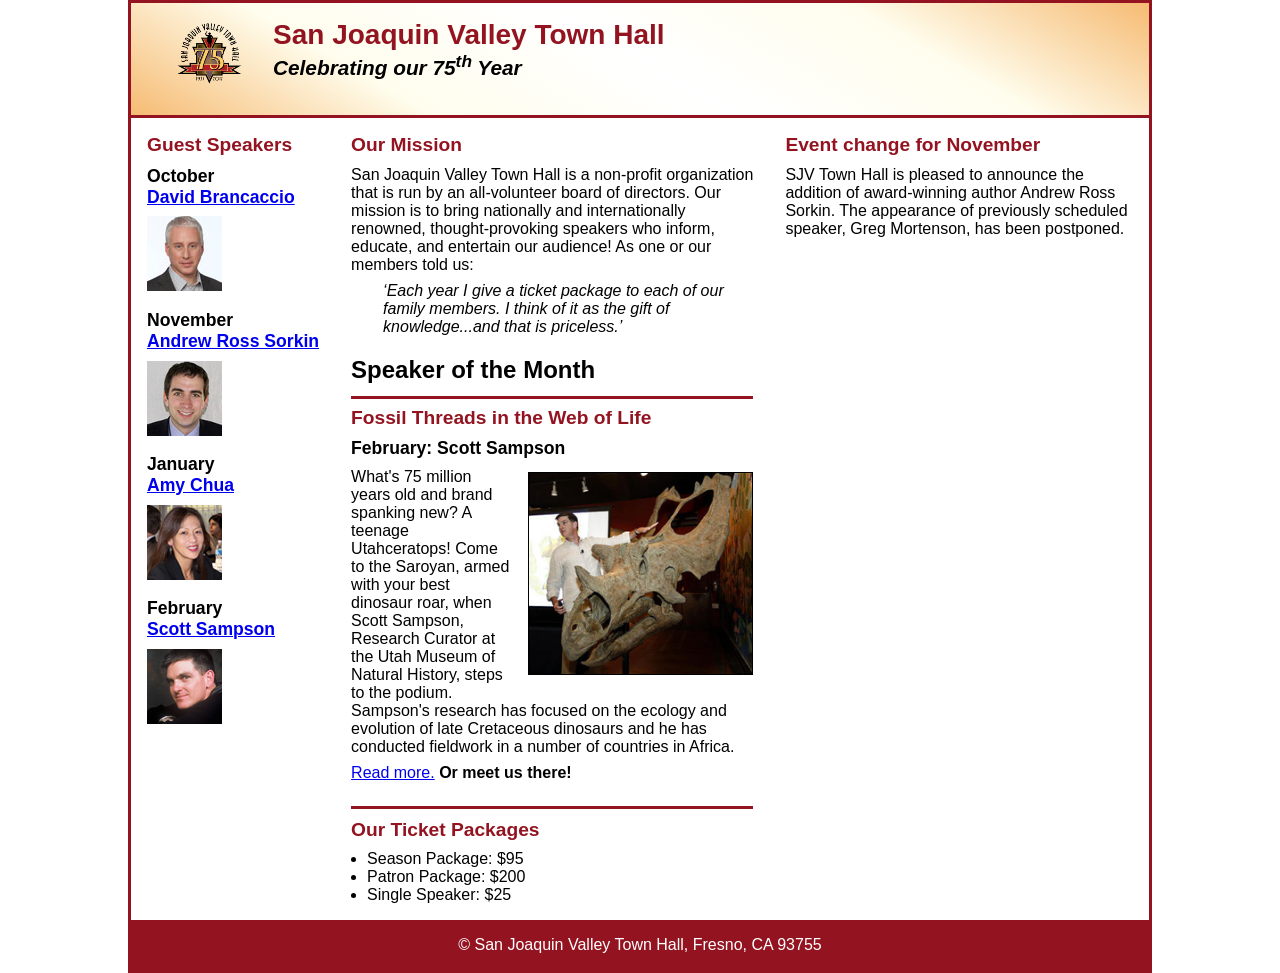
<file: ch14/index.html>
<!DOCTYPE html>
<html lang="en">

<head>
	<meta charset="utf-8">
	<meta name="viewport" content="width=device-width, initial-scale=1.0">
	<title>San Joaquin Valley Town Hall</title>
	<link rel="shortcut icon" href="images/favicon.ico">
	<link rel="stylesheet" href="styles/main.css">
</head>

<body>
	<header>
		<img src="images/town_hall_logo.png" alt="Town Hall logo" width="66">
		<h2>San Joaquin Valley Town Hall</h2>
		<h3>Celebrating our <span class="shadow">75<sup>th</sup></span> Year</h3>
	</header>
	<aside class = "sidebar">
		<h2>Guest Speakers</h2>
		<h3>October<br><a href="#">David Brancaccio</a></h3>
		<img src="images/brancaccio75.jpg" alt="David Brancaccio photo">
		<h3>November<br><a href="#">Andrew Ross Sorkin</a></h3>
		<img src="images/sorkin75.jpg" alt="Andrew Ross Sorkin photo">
		<h3>January<br><a href="#">Amy Chua</a></h3>
		<img src="images/chua75.jpg" alt="Amy Chua photo">
		<h3>February<br><a href="#">Scott Sampson</a></h3>
		<img src="images/sampson75.jpg" alt="Scott Sampson photo">
	</aside>
	<section>
		<h2>Our Mission</h2>
		<p>San Joaquin Valley Town Hall is a non-profit organization that is run by an 
			all-volunteer board of directors. Our mission is to bring nationally and 
			internationally renowned, thought-provoking speakers who inform, educate, 
			and entertain our audience! As one or our members told us:</p>
		<blockquote>&lsquo;Each year I give a ticket package to each of our family members. 
		I think of it as the gift of knowledge...and that is priceless.&rsquo;</blockquote>
		
		<h1>Speaker of the Month</h1>
		<article>
			<h2>Fossil Threads in the Web of Life</h2>
			<h3>February: Scott Sampson</h3>
			<img src="images/sampson_dinosaur.jpg" alt="Scott Sampson with dinosaur">
			
			<p>What's 75 million years old and brand spanking new? A teenage Utahceratops! 
			Come to the Saroyan, armed with your best dinosaur roar, when Scott Sampson, Research 
			Curator at the Utah Museum of Natural History, steps to the podium. Sampson's research 
			has focused on the ecology and evolution of late Cretaceous dinosaurs and he has conducted 
			fieldwork in a number of countries in Africa.</p>
			<p><a href="#">Read more.</a>&nbsp;<b>Or meet us there!</b></p>
		</article>
		
		<h2>Our Ticket Packages</h2>
		<ul>
			<li>Season Package: $95</li>
			<li>Patron Package: $200</li>
			<li>Single Speaker: $25</li>
		</ul>
	</section>
	<aside>
		<h2>Event change for November</h2>
		<p>SJV Town Hall is pleased to announce the addition of award-winning author Andrew Ross Sorkin. 
		The appearance of previously scheduled speaker, Greg Mortenson, has been postponed.</p>
	</aside>
	<footer>
		<p>&copy; San Joaquin Valley Town Hall, Fresno, CA 93755</p>
	</footer>
</body>
</html>
</file>
<file: ch02/main.css>
* {
    margin: 0;
    padding: 0;
}
body {
    font-family: Arial, Helvetica, sans-serif;
    margin: 0 auto;
    padding: 1em;
    max-width: 600px;
}
h1 {    
    font-size: 200%;
    color: navy;
    padding-bottom: .3em;
}
img  {
    float: right;
    padding-left: 1em;
}
p {
    padding-bottom: .5em;
}
</file>
<file: ch05/styles/main.css>
html{
    background-color:aliceblue;
}

*{
    margin: 0;
    padding: 0;
    box-sizing: border-box;
}

body {
	font-family: Arial, Helvetica, sans-serif;
    font-size: 100%;
    width: 90%;
    margin:2em auto;
    
    border-style:double;
    border-width: 3px;
    border-color:rebeccapurple;
    background-color: white;
	background-image: linear-gradient( bottom, aliceblue 100%, white 20%);
	
}
main{
padding-right: 2em;
padding-left:2em;
}



h1{
    color:rebeccapurple;
    size:150%;
   padding-top:1em;
   padding-bottom:1em;

}
h2{
	clear: left;
    size: 125%;
    padding-bottom:.5em;
    
}
h3{
    size:115%;
    
}

p{
    padding-bottom:1em;
	cite{
		font-syle: normal !important;
        font-weight: bold;
        font-size: 150%;
        color:rebeccapurple;     
	}
}


img{
    float:left;
  	padding-top: .5em;
    padding-bottom:.5em;
    padding-right: .5em;
}



ul{
    padding-bottom: 2em;
    padding-left: 1.5em;
}



footer{
    text-align:center;
	font-weight: bold;
    border-top: solid;
    border-color:rebeccapurple;
}
</file>
<file: ch06a/styles/main.css>
/* variables */
:root {
	--primary-color: #931420;
	--accent-color: #f6bb73;
	--light-accent: #fffded;
	--light: white;
	--dark: black;
}

/* reset */
* {
	margin: 0;
	padding: 0;
	box-sizing: border-box;
}

/* the default styles for the elements */
body {
	font-family: Arial, Helvetica, sans-serif;
    font-size: 100%;
    width: 80%;
    margin: auto;
    border: 3px solid var(--primary-color);
}
header, section, aside, footer { padding: 1em; }
h1, h2, h3, p, article { padding-bottom: .5em; }
h1 { font-size: 150%; }
h2 { font-size: 120%; }
h3 { font-size: 110%; }
a:focus, a:hover { font-style: italic; }

/* the styles for the header */
header {
	border-bottom: 3px solid var(--primary-color);
	background-image: linear-gradient(30deg, 
		var(--accent-color) 0%, 
		var(--light-accent) 25%, 
		var(--light) 50%, 
		var(--light-accent) 75%, 
		var(--accent-color) 100%);
	& h2 {
		font-size: 175%;
		color: var(--primary-color);
		padding-bottom: 0;
	}
	& h3 {
		font-size: 130%;
		font-style: italic;
	}
	& img {
		float: left;
		margin: 0 30px;
	}
}

/* the styles for the main element */
main {
	clear: left;
}

/* the styles for the section */
section {
	& h1 {
		color: var(--primary-color);
	}
	float:right;
	width:80%;
}

/* the styles for the article */
article {
	& img {
		border: 1px solid var(--dark);
		max-width: 100%;
		height:auto;
		float:left;
		margin-right:.5em;
	}
	
}

/* the styles for the aside */
aside {
	& h2 {
		color: var(--primary-color);
	}
	& img {
		margin-bottom: .9em;
	}
	float:left;
	width: 20%;
}

/* the styles for the footer */
footer {
	clear:both;
	background-color: var(--primary-color);
	& p {
		text-align: center;
		color: white;
		padding-bottom: 0; 
	}
}
</file>
<file: ch06b/styles/main.css>
/* variables */
:root {
	--primary-color: #931420;
	--accent-color: #f6bb73;
	--light-accent: #fffded;
	--light: white;
	--dark: black;
}

/* reset */
* {
	margin: 0;
	padding: 0;
	box-sizing: border-box;
}

/* the default styles for the elements */
body {
	font-family: Arial, Helvetica, sans-serif;
    font-size: 100%;
    width: 80%;
    margin: auto;
    border: 3px solid var(--primary-color);
}
header, section, aside, footer { padding: 1em; }
h1, h2, h3, p, article, blockquote { padding-bottom: .5em; }
ul { margin-left: 1em; }
h1 { font-size: 150%; }
h2 { font-size: 120%; }
h3 { font-size: 110%; }
a:focus, a:hover {
	font-style: italic;
}

/* the styles for the header */
header {
	border-bottom: 3px solid var(--primary-color);
	background-image: linear-gradient(30deg, 
		var(--accent-color) 0%, 
		var(--light-accent) 25%, 
		var(--light) 50%, 
		var(--light-accent) 75%, 
		var(--accent-color) 100%);
	& h2 {
		font-size: 175%;
		color: var(--primary-color);
		padding-bottom: 0;
	}
	& h3 {
		font-size: 130%;
		font-style: italic;
	}
	& img {
		float: left;
		margin: 0 30px;
		width: clamp(40px, 15%, 66px);
	}
}

/* the styles for the main element */
main {
	clear: left;
}

/* the styles for the section */
section {
	float:left;
		width:60%;
	& h1 {
		padding-top: .5em;
	}
	& h2 {
		color: var(--primary-color);
	}
	& article + h2 {
		clear: right;
		border-top: 3px solid var(--primary-color);
		padding-top: .5em;
	}
	& blockquote {
		font-style: italic;
		margin-left: 2em;
	}
}

/* the styles for the article */
article {
	border-top: 3px solid var(--primary-color);
	padding-top: .5em;
	margin-bottom: .5em;
	& img {
		float: right;
		margin: .25em 0 1em 1em;
		border: 1px solid var(--dark);
		width: min(100%, 225px);
	}
}

#sidebarA{
		float:left;
	}

#sidebarB{
		float:right;
	}

/* the styles for the aside */
aside {
	width:20%;
	& h2 {
		color: var(--primary-color);
	}
	& img {
		margin-bottom: .9em;
	}
}

/* the styles for the footer */
footer {
	clear:both;
	background-color: var(--primary-color);
	& p {
		text-align: center;
		color: white;
		padding-bottom: 0; 
	}
}
</file>
<file: ch07a/styles/main.css>
/* variables */
:root {
	--primary-color: #931420;
	--accent-color: #f6bb73;
	--light-accent: #fffded;
	--light: white;
	--dark: black;
}

/* reset */
* {
	margin: 0;
	padding: 0;
	box-sizing: border-box;
}

/* the default styles for the elements */
body {
	font-family: Arial, Helvetica, sans-serif;
    font-size: 100%;
    width: 80%;
    margin: auto;
    border: 3px solid var(--primary-color);
}
header, section, aside, footer { padding: 1em; }
h1, h2, h3, p, article { padding-bottom: .5em; }
h1 { font-size: 150%; }
h2 { font-size: 120%; }
h3 { font-size: 110%; }
a:focus, a:hover { font-style: italic; }

/* the styles for the header */
header {
	border-bottom: 3px solid var(--primary-color);
	background-image: linear-gradient(30deg, 
		var(--accent-color) 0%, 
		var(--light-accent) 25%, 
		var(--light) 50%, 
		var(--light-accent) 75%, 
		var(--accent-color) 100%);
	& h2 {
		font-size: 175%;
		color: var(--primary-color);
		padding-bottom: 0;
	}
	& h3 {
		font-size: 130%;
		font-style: italic;
	}
	& img {
		float: left;
		margin: 0 30px;
		width: clamp(40px, 15%, 66px);
	}
}

/* the styles for the main element */
main {
	clear: left;
	display: flex;
}

/* the styles for the section */
section {
	order: 2;
	flex-basis: 75%;
	& h1 {
		color: var(--primary-color);
		margin: 0;
	}
}

/* the styles for the article */
article {
	& img {
		float: left;
		margin: .25em 1em 1em 0;
		border: 1px solid var(--dark);
		width: min(100%, 225px);
	}
}

/* the styles for the aside */
aside {
	order: 1;
	flex-basis: 25%;
	& h2 {
		color: var(--primary-color);
	}
	& img {
		margin-bottom: .9em;
	}
}

nav{
	background-color: #931420;
	
	ul{
		list-style-type: none;
		a{
		margin-bottom: -9px;
		text-decoration:none;
		color:#ffffff;
		display:block;
		padding: 10px 10px 10px 10px;
	}
	a:hover, a:focus{
			color:#f6bb73;
		}
		
}
.current{
	color:black;
	background-color:#f6bb73;
}
	  .current:hover, .current:focus{
		font-style:normal;
			color:black;
		
	color:black;
	background-color:#f6bb73;
	}
}


/* the styles for the footer */
footer {
	background-color: var(--primary-color);
	& p {
		text-align: center;
		color: white;
		padding-bottom: 0; 
	}
}
</file>
<file: ch07b/styles/main.css>
/* variables */
:root {
	--primary-color: #931420;
	--accent-color: #f6bb73;
	--light-accent: #fffded;
	--light: white;
	--dark: black;
}

/* reset */
* {
	margin: 0;
	padding: 0;
	box-sizing: border-box;
}

/* the default styles for the elements */
body {
	font-family: Arial, Helvetica, sans-serif;
    font-size: 100%;
    width: 80%;
    margin: auto;
    border: 3px solid var(--primary-color);
}
header, section, aside, footer { padding: 1em; }
h1, h2, h3, p, article, blockquote { padding-bottom: .5em; }
ul { margin-left: 1em; }
h1 { font-size: 150%; }
h2 { font-size: 120%; }
h3 { font-size: 110%; }
a:focus, a:hover { font-style: italic; }

/* the styles for the header */
header {
	border-bottom: 3px solid var(--primary-color);
	background-image: linear-gradient(30deg, 
		var(--accent-color) 0%, 
		var(--light-accent) 25%, 
		var(--light) 50%, 
		var(--light-accent) 75%, 
		var(--accent-color) 100%);
	& h2 {
		font-size: 175%;
		color: var(--primary-color);
		padding-bottom: 0;
	}
	& h3 {
		font-size: 130%;
		font-style: italic;
	}
	& img {
		float: left;
		margin: 0 30px;
		width: clamp(40px, 15%, 66px);
	}
}

nav{
	top:0;
	margin:0;
	a{
		text-decoration:none;
		color:white;

	}
	padding-top:10px;
	position:sticky;
	background-color: #931420;
	ul{
		color:white;
		flex-wrap:wrap;
		display: flex;
		
		list-style-type: none;
		justify-content: space-evenly;

	}

	.current{
		a{
			color:var(--accent-color);
		}
		a:hover, a:focus{
			font-style:normal;
		}

		font-weight:bold;

	}
	.menu li:has(.submenu){
		position: relative;
		flex-wrap:wrap;
		&:hover > .submenu{
			display:block;
		}
	} 
	.submenu{
		position:absolute;
		left:0;
		display:none;
		flex-wrap:wrap;
		background-color:#931420;
		width:280%;
		
		a{
			padding:0px 20px 10px 16px;
			color:white;
			display:flex;
			flex-wrap:wrap;
			text-decoration:none;
		}
	}

}

/* the styles for the main element */
main {
	clear: left;
	display: flex;
}

/* the styles for the section */
section {
	flex-basis: 75%;
	& h1 {
		color: var(--primary-color);
	}
	& article + h2 {
		clear: left;
		color: var(--primary-color);
		border-top: 3px solid var(--primary-color);
		padding-top: .5em;
	}
}

/* the styles for the article */
article {
	padding-top: .5em;
	margin-bottom: .5em;
	& img {
		float: left;
		margin: .25em 1em 1em 0;
		border: 1px solid var(--dark);
		width: min(100%, 225px);
	}
}

/* the styles for the aside */
aside {
	flex-basis: 25%;
	& h2 {
		color: var(--primary-color);
	}
	& img {
		margin-bottom: .9em;
	}
	& blockquote {
		font-style: italic;
		margin-left: .5em;
	}
}

/* the styles for the footer */
footer {
	background-color: var(--primary-color);
	& p {
		text-align: center;
		color: white;
		padding-bottom: 0; 
	}
}
</file>
<file: ch08a/styles/main.css>
/* variables */
:root {
	--primary-color: #931420;
	--accent-color: #f6bb73;
	--light-accent: #fffded;
	--light: white;
	--dark: black;
}

/* reset */
* {
	margin: 0;
	padding: 0;
	box-sizing: border-box;
}

/* the default styles for the elements */
body {
	font-family: Arial, Helvetica, sans-serif;
    font-size: 100%;
    width: 80%;
    margin: auto;
    border: 3px solid var(--primary-color);
}
header, section, aside, footer { padding: 1em; }
h1, h2, h3, p, article { padding-bottom: .5em; }
h1 { font-size: 150%; }
h2 { font-size: 120%; }
h3 { font-size: 110%; }
a:focus, a:hover { font-style: italic; }

/* the styles for the header */
header {
	border-bottom: 3px solid var(--primary-color);
	background-image: linear-gradient(30deg, 
		var(--accent-color) 0%, 
		var(--light-accent) 25%, 
		var(--light) 50%, 
		var(--light-accent) 75%, 
		var(--accent-color) 100%);
	& h2 {
		font-size: 175%;
		color: var(--primary-color);
		padding-bottom: 0;
	}
	& h3 {
		font-size: 130%;
		font-style: italic;
		display:none;
	}
	& img {
		float: left;
		margin: 0 30px;
		width: clamp(40px, 15%, 66px);
	}
}

/* the styles for the main element */
main {
	clear: left;
	display: flex;
	flex-direction: column;
}

/* the styles for the section */
section {

	& h1 {
		color: var(--primary-color);
		margin: 0;
	}
}

/* the styles for the article */
article {
	& img {
		float: left;
		margin: .25em 1em 1em 0;
		border: 1px solid var(--dark);
		width: min(100%, 250px);
	}
}

/* the styles for the aside */
aside {

	& h2 {
		color: var(--primary-color);
	}
	& img {
		margin-bottom: .9em;
	}
}

/* the styles for the footer */
footer {
	background-color: var(--primary-color);
	& p {
		text-align: center;
		color: white;
		padding-bottom: 0; 
	}
}

/* the styles for the navigation menu */
nav {
	background-color: var(--primary-color);
	& ul { 
		display: flex;
		flex-direction: column;
		list-style: none;
	}
	& a {
		display: block;
		padding: .75em;
		text-decoration: none;
		font-weight: bold;
		color: var(--light);
	}
	& a:hover {
		color: var(--accent-color);
	}
	& a.current {
		background-color: var(--accent-color);
		color: var(--dark);
	}
	& a.current:hover { 
		font-style: normal; /* override default hover effect */
	}
}
@media only screen and (min-width:768px){
	main{
		
		flex-direction:row;
	}
		aside {
		order: 1;
		flex-basis: 25%;
	}
	section{
		order: 2;
		flex-basis: 75%;
	}
}

@media only screen and (min-width:502px){
header{
		h3{
			display:block;
		}
	}
}
</file>
<file: ch08b/styles/main.css>
/* variables */
:root {
	--primary-color: #931420;
	--accent-color: #f6bb73;
	--light-accent: #fffded;
	--light: white;
	--dark: black;
}

/* reset */
* {
	margin: 0;
	padding: 0;
	box-sizing: border-box;
}

/* the default styles for the elements */
body {
	font-family: Arial, Helvetica, sans-serif;
    font-size: 100%;
    width: 80%;
    margin: auto;
    border: 3px solid var(--primary-color);
}
header, section, aside, footer { padding: 1em; }
h1, h2, h3, p, article, blockquote { padding-bottom: .5em; }
ul { margin-left: 1em; }
h1 { font-size: 150%; }
h2 { font-size: 120%; }
h3 { font-size: 110%; }
a:focus, a:hover { font-style: italic; }

/* the styles for the header */
header {
	border-bottom: 3px solid var(--primary-color);
	background-image: linear-gradient(30deg, 
		var(--accent-color) 0%, 
		var(--light-accent) 25%, 
		var(--light) 50%, 
		var(--light-accent) 75%, 
		var(--accent-color) 100%);
	text-align: center;
	& h2 {
		font-size: 175%;
		color: var(--primary-color);
		padding-bottom: 0;
	}
	& h3 {
		font-size: 130%;
		font-style: italic;
	}
	& img {
		float: left;
		margin: 0 30px;
		width: clamp(40px, 15%, 66px);
	}
}

/* the styles for the main element */
main {
	clear: left;
	display: flex;
	flex-direction: column;
}

/* the styles for the section */
section {
	& h1 {
		color: var(--primary-color);
	}
}

/* the styles for the article */
article {
	padding-top: .5em;
	margin-bottom: .5em;
	& img {
		float: left;
		margin: .25em 1em 1em 0;
		border: 1px solid var(--dark);
		width: min(100%, 225px);
	}
}

/* the styles for the aside */
aside {
	& h2 {
		color: var(--primary-color);
	}
	& img {
		margin-bottom: .9em;
	}
	& blockquote {
		font-style: italic;
		margin-left: .5em;
	}
}

/* the styles for the footer */
footer {
	background-color: var(--primary-color);
	& p {
		text-align: center;
		color: white;
		padding-bottom: 0; 
	}
}

/* the styles for the navigation menu */
.navbar {
	background-color: var(--primary-color);
	& ul {
		list-style-type: none;
		margin: 0;
	}
	& a {
		display: block;
		padding: .75em;
		text-decoration: none;
		color: var(--light);
	}
	& a.current {
		color: var(--accent-color);
		font-weight: bold;
	}
	& a.current:hover { 
		font-style: normal; /* override hover effect */
	}
}

.menu {
	display: flex;
	flex-wrap: wrap;
	justify-content: space-evenly;
}

.menu li:has(.submenu) {
	position: relative;
	& small {
		margin-left: .25em; /* add space for arrow */
	}
	&:hover > .submenu {
		display: block;
	}
}

.submenu {
	position: absolute;
	left: 0;
	background-color: var(--primary-color);
	color: var(--light);
	width: 175%;
	display: none;
}

/* the media query for the page */
@media only screen and (min-width: 620px) {
	header {
		text-align: left;
	}
	main {
		flex-direction: row;
	}
	section {
		order: 2;
		flex-basis: 75%;
	}
	aside {
		order: 1;
		flex-basis: 25%;
	}
	
}

@media only screen and (max-width: 620px){

.menu{
	position:absolute;
	display: none;
	background-color: #931420;
	}
	.menu-btn{
		display: block;
		color:white;
		padding: 1em;
	}
	.menu-btn::after{
		content: "\2630";
	}
	#checkbox-toggle{
		display: none;
	}
	#checkbox-toggle:checked ~ .menu{
		display:block;
	}
	#checkbox-toggle:checked ~ .menu-btn::after{
		content: "\2716";
	}
	.menu li:has(.submenu){
	
		& small::after{
			content: "\25b6"
		}
	}
	.submenu{
		position:absolute;
		top:0;
		left:100%;

	}
}
/* wraps at 577px wide, home tv*/


@media only screen and (min-width: 620.9px){
input{
		display:none;
	}

	.menu li:has(.submenu){
		& small::after{
			content:"\25bc";
		}
	}

}
</file>
<file: ch08c/styles/main.css>
/* variables */
:root {
	--primary-color: #931420;
	--accent-color: #f6bb73;
	--light-accent: #fffded;
	--light: white;
	--dark: black;
}

/* reset */
* {
	margin: 0;
	padding: 0;
	box-sizing: border-box;
}

/* the default styles for the elements */
body {
	font-family: Arial, Helvetica, sans-serif;
    font-size: 100%;
    width: 80%;
    margin: auto;
    border: 3px solid var(--primary-color);
}
header, section, aside, footer { padding: 1em; }
h1, h2, h3, p, article, blockquote { padding-bottom: .5em; }
ul { margin-left: 1em; }
h1 { font-size: 150%; }
h2 { font-size: 120%; }
h3 { font-size: 110%; }
a:focus, a:hover { font-style: italic; }

/* the styles for the header */
header {
	border-bottom: 3px solid var(--primary-color);
	background-image: linear-gradient(30deg, 
		var(--accent-color) 0%, 
		var(--light-accent) 25%, 
		var(--light) 50%, 
		var(--light-accent) 75%, 
		var(--accent-color) 100%);
	& h2 {
		font-size: 175%;
		color: var(--primary-color);
		padding-bottom: 0;
	}
	& h3 {
		font-size: 130%;
		font-style: italic;
	}
	& img {
		float: left;
		margin: 0 30px;
		width: clamp(40px, 15%, 66px);
	}
}

/* the styles for the main element */
main {
	clear: left;
	display: flex;
	
}


	

/* the styles for the section */
section {
	flex-basis: 75%;
	& h1 {
		color: var(--primary-color);
	}
	& article + h2 {
		clear: left;
		color: var(--primary-color);
		border-top: 3px solid var(--primary-color);
		padding-top: .5em;
	}
}

/* the styles for the article */
article {
	padding-top: .5em;
	margin-bottom: .5em;
	& img {
		float: left;
		margin: .25em 1em 1em 0;
		border: 1px solid var(--dark);
		width: min(100%, 225px);
	}
}

/* the styles for the aside */
aside {
	flex-basis: 25%;
	& h2 {
		color: var(--primary-color);
	}
	& img {
		margin-bottom: .9em;
	}
	& blockquote {
		font-style: italic;
		margin-left: .5em;
	}
}

/* the styles for the footer */
footer {
	background-color: var(--primary-color);
	& p {
		text-align: center;
		color: white;
		padding-bottom: 0; 
	}
}

/* the styles for the navigation menu */
.navbar {
	container-type:inline-size;
	container-name:navbar;
	
	background-color: var(--primary-color);
	& ul {
		list-style-type: none;
		margin: 0;
	}
	& a {
		display: block;
		padding: .75em;
		text-decoration: none;
		color: var(--light);
	}
	& a.current {
		color: var(--accent-color);
		font-weight: bold;
	}
	& a.current:hover { 
		font-style: normal; /* override hover effect */
	}

	.menu-btn{
		display: block;
		color:white;
		padding:1em;
	}
	
	.menu-btn::after{
		content:"\2630";
	}
	
	#checkbox-toggle-menu2:checked ~ .menu{
		display:block;
		position: absolute;
		background-color: #931420;
	}

	#checkbox-toggle-menu1:checked ~ .menu{
		display:block;
		position: absolute;
		background-color: #931420;
	}
	.menu li:has(.submenu){
	
		& small::after{
			content: "\25b6"
		}
	}

	input[type="checkbox"]{
		display:none;
	}
	
}

.menu {
	position:relative;
	display: flex;
	flex-wrap: wrap;
	justify-content: space-evenly;
	display:none;
	
}





@container navbar (min-width: 560px){
	.navbar{
		.menu-btn{
		display: none;
		color:white;
		padding:1em;
	}
	}
	
	.menu{
		display:none;
	display: flex;
	flex-wrap: wrap;
	justify-content: space-evenly;
	}
	
	
}
</file>
<file: ch10/styles/main.css>
/* variables */
:root {
	--primary-color: #931420;
	--accent-color: #f6bb73;
	--light-accent: #fffded;
	--light: white;
	--dark: black;
}

/* reset */
* {
	margin: 0;
	padding: 0;
	box-sizing: border-box;
}

/* the default styles for the elements */
body {
	font-family: Arial, Helvetica, sans-serif;
    font-size: 100%;
    width: 80%;
    margin: auto;
    border: 3px solid var(--primary-color);
}
header, section, aside, footer { padding: 1em; }
h1, h2, h3, p, article, blockquote { padding-bottom: .5em; }
h1 { font-size: 150%; }
h2 { font-size: 120%; }
h3 { font-size: 110%; }
a:focus, a:hover { font-style: italic; }
ul { list-style-type: none; }
li { padding-bottom: .75em; }

/* the styles for the header */
header {
	border-bottom: 3px solid var(--primary-color);
	background-image: linear-gradient(30deg, 
		var(--accent-color) 0%, 
		var(--light-accent) 25%, 
		var(--light) 50%, 
		var(--light-accent) 75%, 
		var(--accent-color) 100%);
	& h2 {
		font-size: 175%;
		color: var(--primary-color);
		padding-bottom: 0;
	}
	& h3 {
		font-size: 130%;
		font-style: italic;
	}
	& img {
		float: left;
		margin: 0 30px;
		width: clamp(40px, 15%, 66px);
	}
}

/* the styles for the main element */
main {
	clear: left;
	display: flex;
	& a{
		color: color-mix(in hsl, #931420 35%, #f6bb73 65% ); 
	}
}

/* the styles for the section */
section {
	flex-basis: 75%;
	& h1 {
		font-family:Impact, Haettenschweiler, 'Arial Narrow Bold', sans-serif;
		padding-top: .5em;
	}
	& h2 {
		color: var(--primary-color);
	}
	& article + h2 {
		clear: left;
		border-top: 3px solid var(--primary-color);
		padding-top: .5em;
	}
	& blockquote {
		font-style: italic;
		margin-left: 2em;
	}
}

/* the styles for the article */
article {
	border-top: 3px solid var(--primary-color);
	padding-top: .5em;
	margin-bottom: .5em;
	& img {
		float: left;
		margin: .25em 1em 1em 0;
		border: 1px solid var(--dark);
		width: min(100%, 225px);
	}
	figure{
		float:left;
		& img{
			float:bottom;
		}
		& figcaption{
		float:top;
		}
	}
}

/* the styles for the aside */
aside {
	flex-basis: 25%;
	& h2 {
		color: var(--primary-color);
	}
	& img {
		margin-bottom: .9em;
	}
}

/* the styles for the footer */
footer {
	background-color: var(--primary-color);
	& p {
		text-align: center;
		color: white;
		padding-bottom: 0; 
	}
}
</file>
<file: ch12/styles/main.css>
/* variables */
:root {
    --light: white;
    --dark: black;
}

/* reset */
* {
    margin: 0;
    padding: 0;
    box-sizing: border-box;
}

body {
    font-family: Arial, Helvetica, sans-serif;
    font-size: 100%;
    width: 90%;
    margin: auto;
    padding: 1em;
}
h1, h2, h3 {
    padding-bottom: .5em;
}
form, input, select, textarea {
    width:100%;
}
input, select, button {
    font-size: inherit;
    padding: .25em;
    margin-bottom: .5em;
    margin-left:5px;
    border-radius: 5px;
    width: 97%;
}
textarea{
   margin-left:5px;
    width:97%;
    font-family: inherit;
    font-size: inherit;
    padding:.5em;
    height:5em;
}
input :required{
    border:2px solid red;
}
input:valid{
    border:2px solid green;
}
button{
    border-radius: 5px;
    font-weight:bold;
    width:8em;  
}
button:hover{
    color:black;
}
.submit{
    color:white;
 background-color: forestgreen;   
}
.reset{
    color:white;
    background-color: red;
}
label {
    display: block;
    margin-left:5px
}
fieldset{
    border-color:lightgray;

}
</file>
<file: ch13/styles/main.css>
/* variables */
:root {
	--primary-color: #931420;
	--accent-color: #f6bb73;
	--light-accent: #fffded;
	--light: white;
	--dark: black;
}

/* reset */
* {
	margin: 0;
	padding: 0;
	box-sizing: border-box;
}

/* the default styles for the elements */
body {
	font-family: Arial, Helvetica, sans-serif;
    font-size: 100%;
    width: 80%;
    margin: auto;
    border: 3px solid var(--primary-color);
}
video{
	float:left;
	padding:5px;
	padding-right:10px;
}
header, section, aside, footer { padding: 1em; }
h1, h2, h3, p, article { padding-bottom: .5em; }
h1 { font-size: 150%; }
h2 { font-size: 120%; }
h3 { font-size: 110%; }
a:focus, a:hover { font-style: italic; }

/* the styles for the header */
header {
	border-bottom: 3px solid var(--primary-color);
	background-image: linear-gradient(30deg, 
		var(--accent-color) 0%, 
		var(--light-accent) 25%, 
		var(--light) 50%, 
		var(--light-accent) 75%, 
		var(--accent-color) 100%);
	& h2 {
		font-size: 175%;
		color: var(--primary-color);
		padding-bottom: 0;
	}
	& h3 {
		font-size: 130%;
		font-style: italic;
	}
	& img {
		float: left;
		margin: 0 30px;
		width: clamp(40px, 15%, 66px);
	}
}

/* the styles for the main element */
main {
	clear: left;
	display: flex;
}

/* the styles for the section */
section {
	order: 2;
	flex-basis: 75%;
	& h1 {
		color: var(--primary-color);
		margin: 0;
	}
}

/* the styles for the article */
article {
	& img {
		float: left;
		margin: .25em 1em 1em 0;
		border: 1px solid var(--dark);
		width: min(100%, 480px);
	}
}

/* the styles for the aside */
aside {
	order: 1;
	flex-basis: 25%;
	& h2 {
		color: var(--primary-color);
	}
	& img {
		margin-bottom: .9em;
	}
}

/* the styles for the footer */
footer {
	background-color: var(--primary-color);
	& p {
		text-align: center;
		color: white;
		padding-bottom: 0; 
	}
}
</file>
<file: ch14/styles/main.css>
/* variables */
:root {
	--primary-color: #931420;
	--accent-color: #f6bb73;
	--light-accent: #fffded;
	--light: white;
	--dark: black;
}

/* reset */
* {
	margin: 0;
	padding: 0;
	box-sizing: border-box;
}

.sidebar{
	grid-column: 1/2;
}
/* the default styles for the elements */
body {
	display:grid;
	grid-template-columns: 200px / repeat(3, 1fr);
	min-height:600px;
	width:90%;
	margin:auto;
	font-family: Arial, Helvetica, sans-serif;
    font-size: 100%;
    width: 80%;
    margin: auto;
    border: 3px solid var(--primary-color);
}
header, section, aside, footer { padding: 1em; }
h1, h2, h3, p, article, blockquote { padding-bottom: .5em; }
ul { margin-left: 1em; }
h1 { font-size: 150%; }
h2 { font-size: 120%; }
h3 { font-size: 110%; }
a:focus, a:hover { font-style: italic; }

/* the styles for the header */
header {
	grid-row: 1/2;
	grid-column: 1/4;
	border-bottom: 3px solid var(--primary-color);
	background-image: linear-gradient(30deg, 
		var(--accent-color) 0%, 
		var(--light-accent) 25%, 
		var(--light) 50%, 
		var(--light-accent) 75%, 
		var(--accent-color) 100%);
	& h2 {
		font-size: 175%;
		color: var(--primary-color);
		padding-bottom: 0;
	}
	& h3 {
		font-size: 130%;
		font-style: italic;
	}
	& img {
		float: left;
		margin: 0 30px;
		width: clamp(40px, 15%, 66px);
	}
}

/* the styles for the section */
section {
		grid-column: 2/3;
	grid-template-columns: 200px / repeat(3, 1fr);
	& h1 {
		padding-top: .5em;
	}
	& h2 {
		color: var(--primary-color);
	}
	& article + h2 {
		clear: right;
		border-top: 3px solid var(--primary-color);
		padding-top: .5em;
	}
	& blockquote {
		font-style: italic;
		margin-left: 2em;
	}
}

/* the styles for the article */
article {
	border-top: 3px solid var(--primary-color);
	padding-top: .5em;
	margin-bottom: .5em;
	& img {
		float: right;
		margin: .25em 0 1em 1em;
		border: 1px solid var(--dark);
		width: min(100%, 225px);
	}
}

/* the styles for the aside */
aside {
	grid-column: 3/4;
	& h2 {
		color: var(--primary-color);
	}
	& img {
		margin-bottom: .9em;
	}
}

/* the styles for the footer */
footer {
	
	grid-column:1/4;
	grid-row:3/4;
	background-color: var(--primary-color);
	& p {
		text-align: center;
		color: white;
		padding-bottom: 0; 
	}
}
</file>
